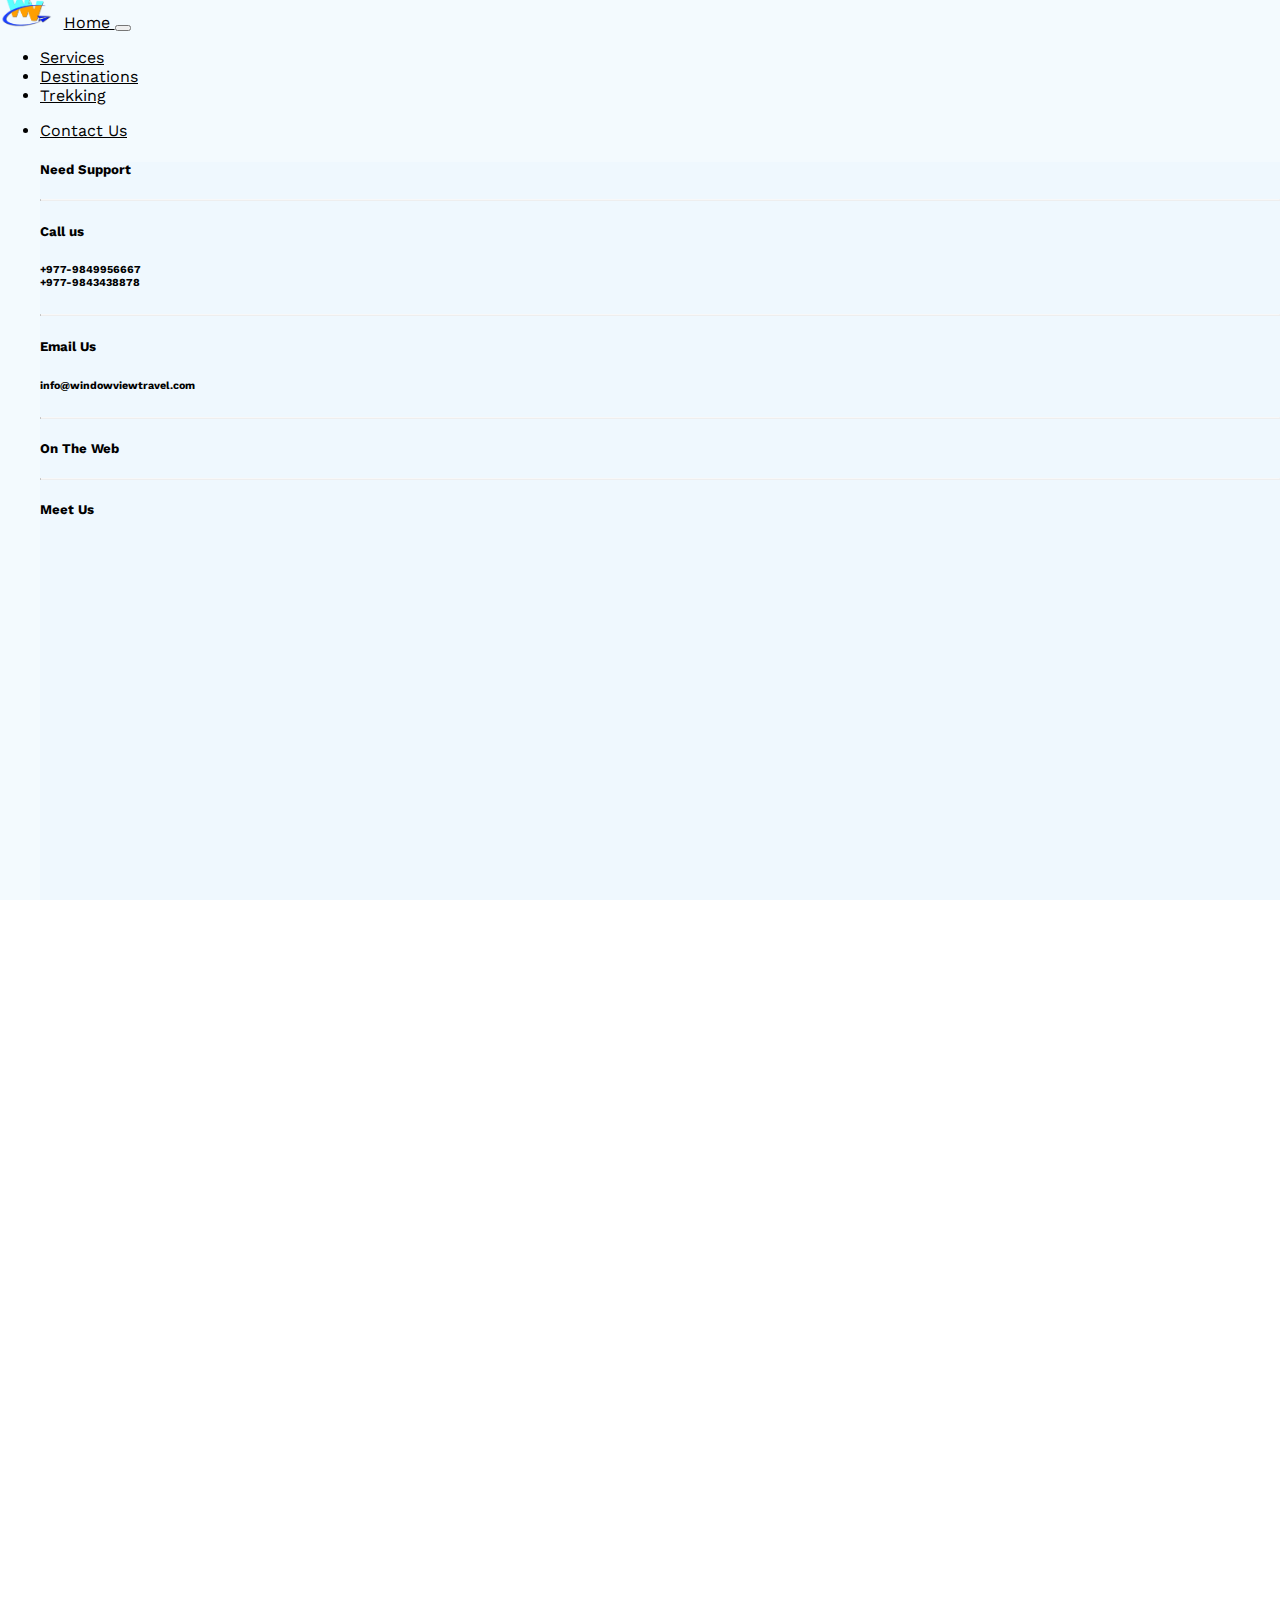
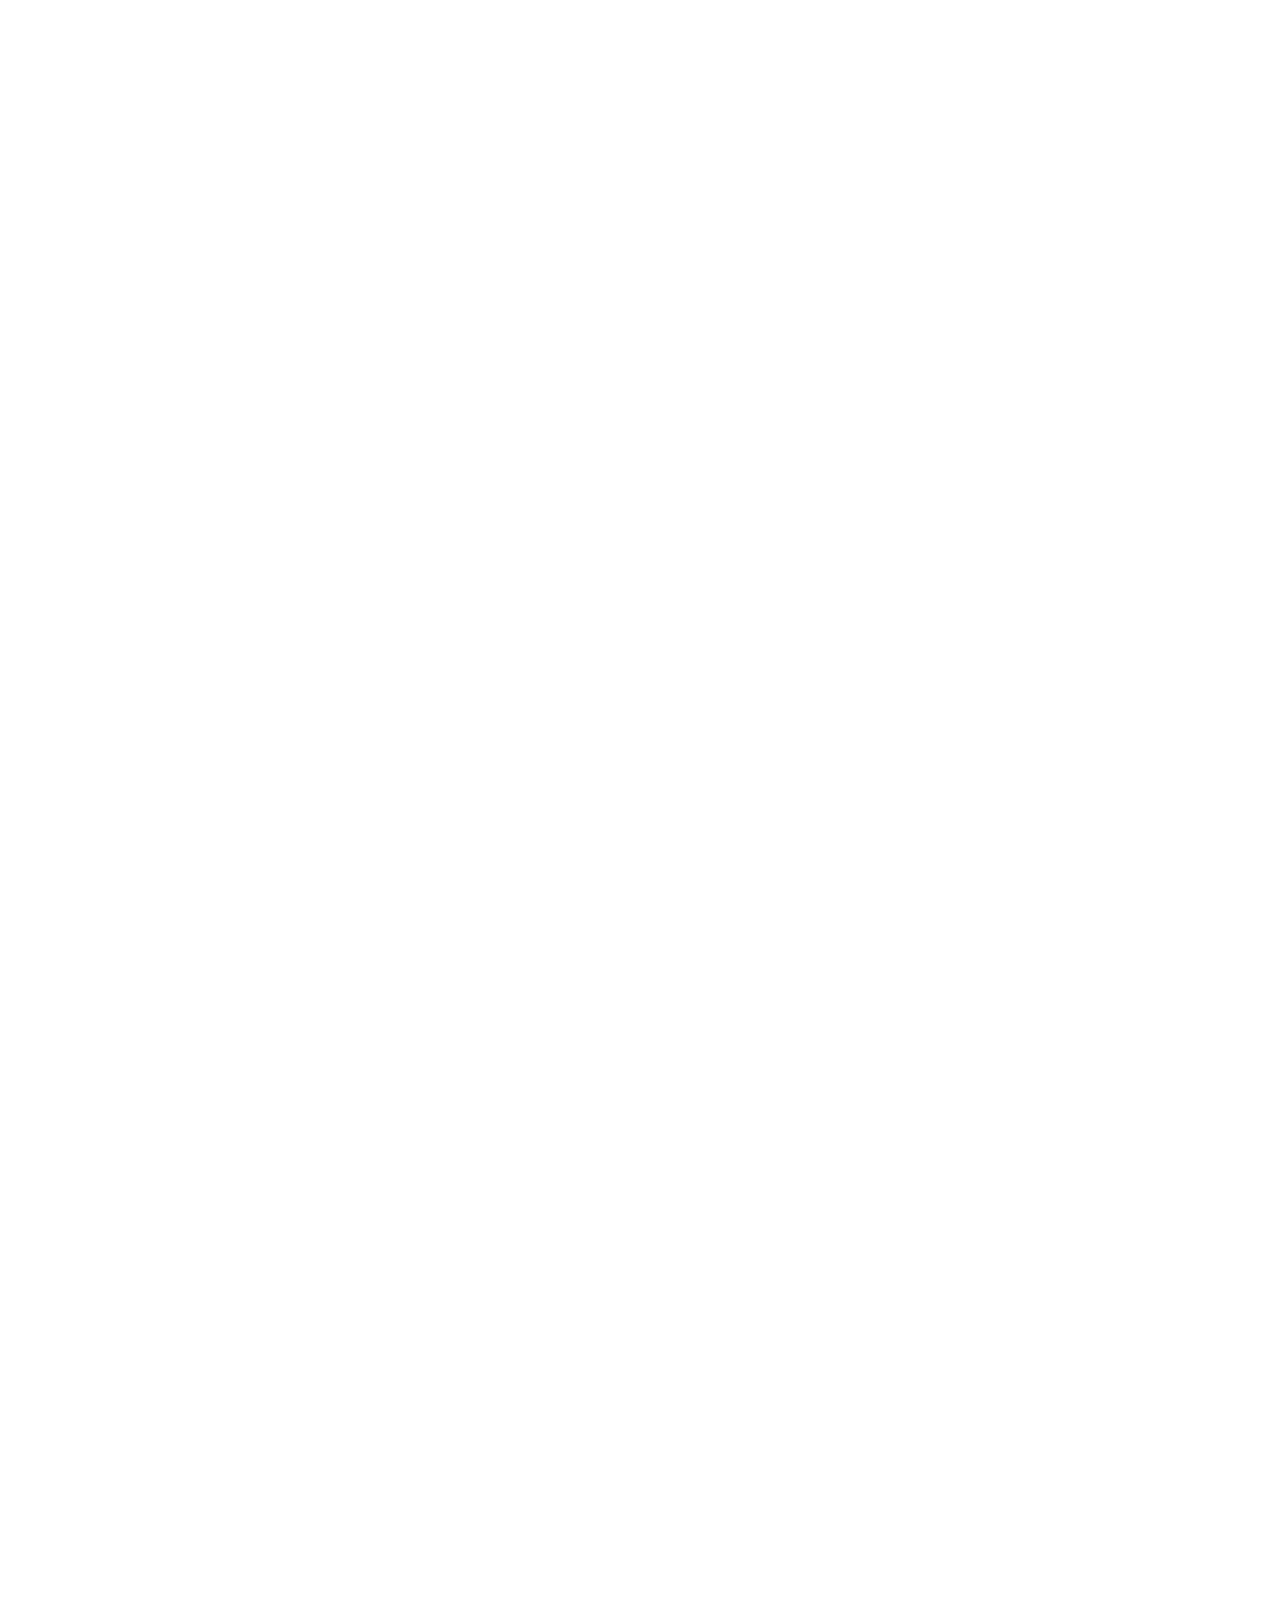
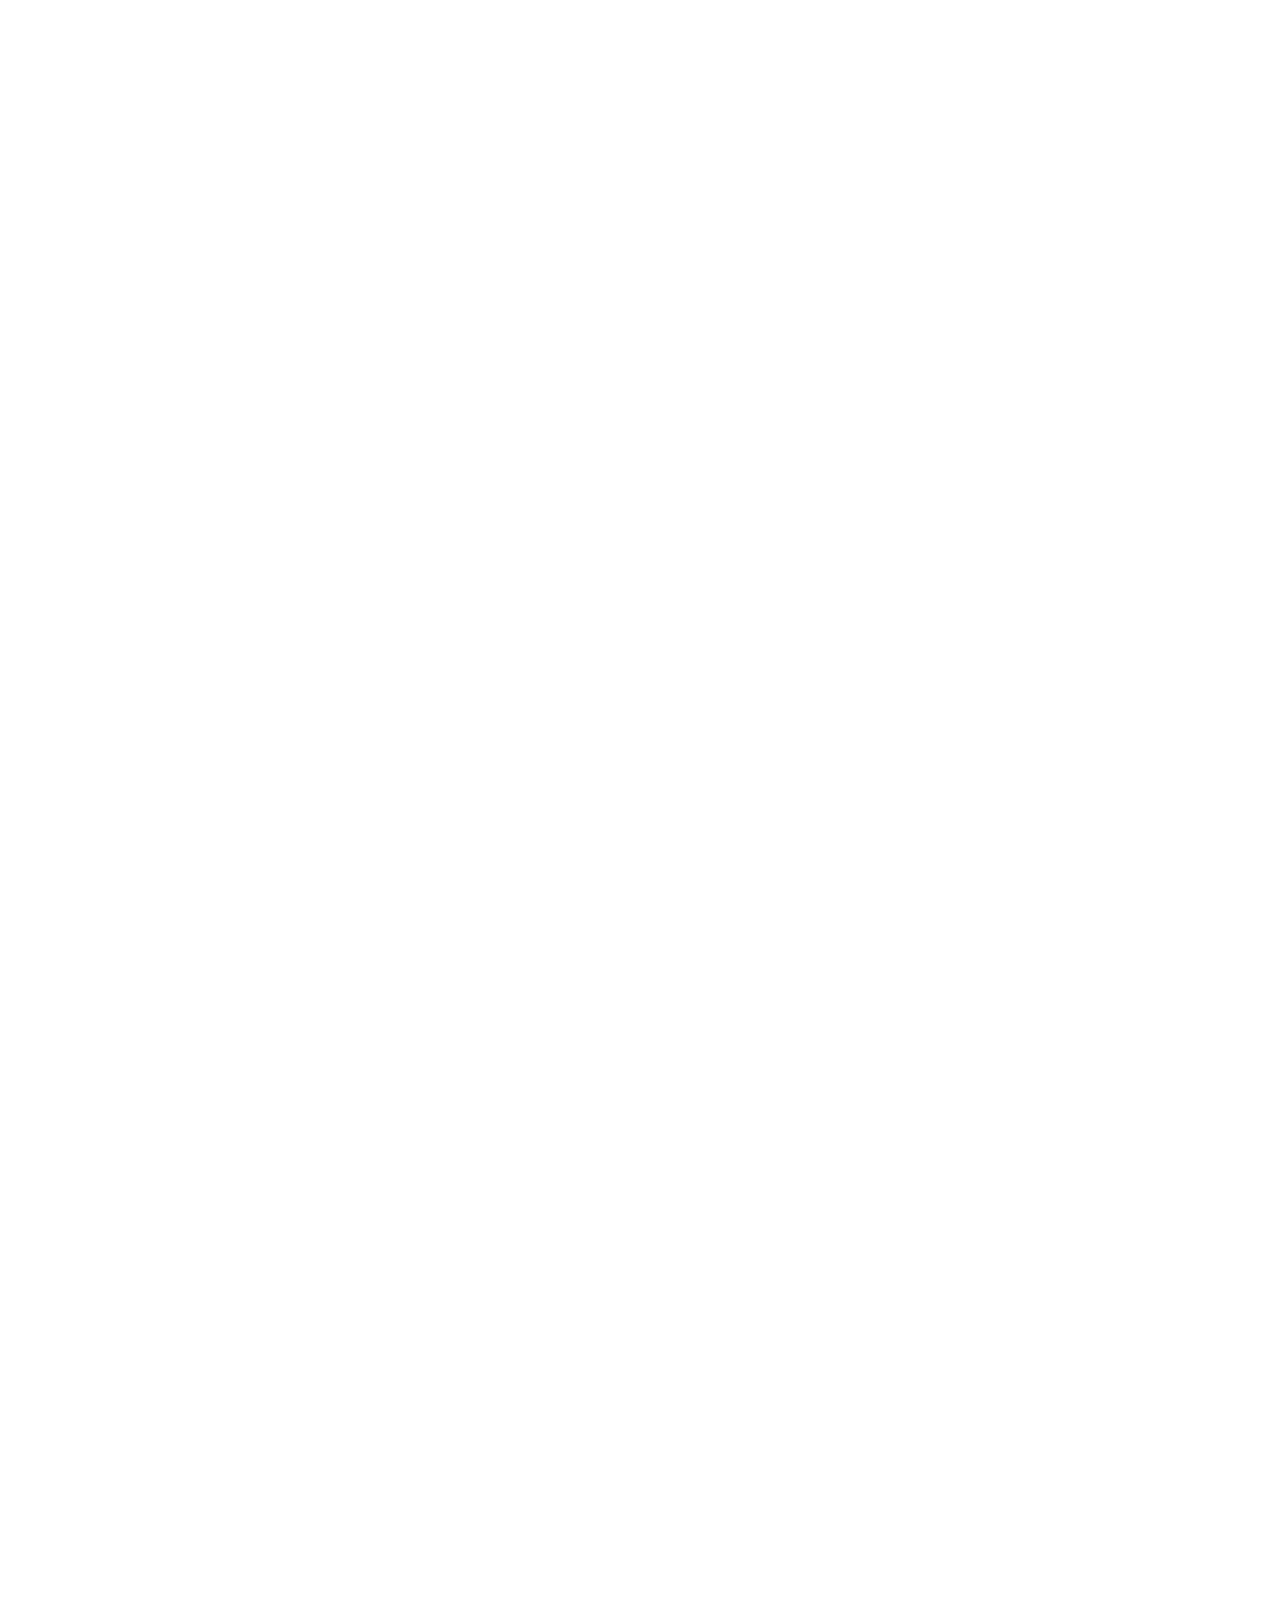
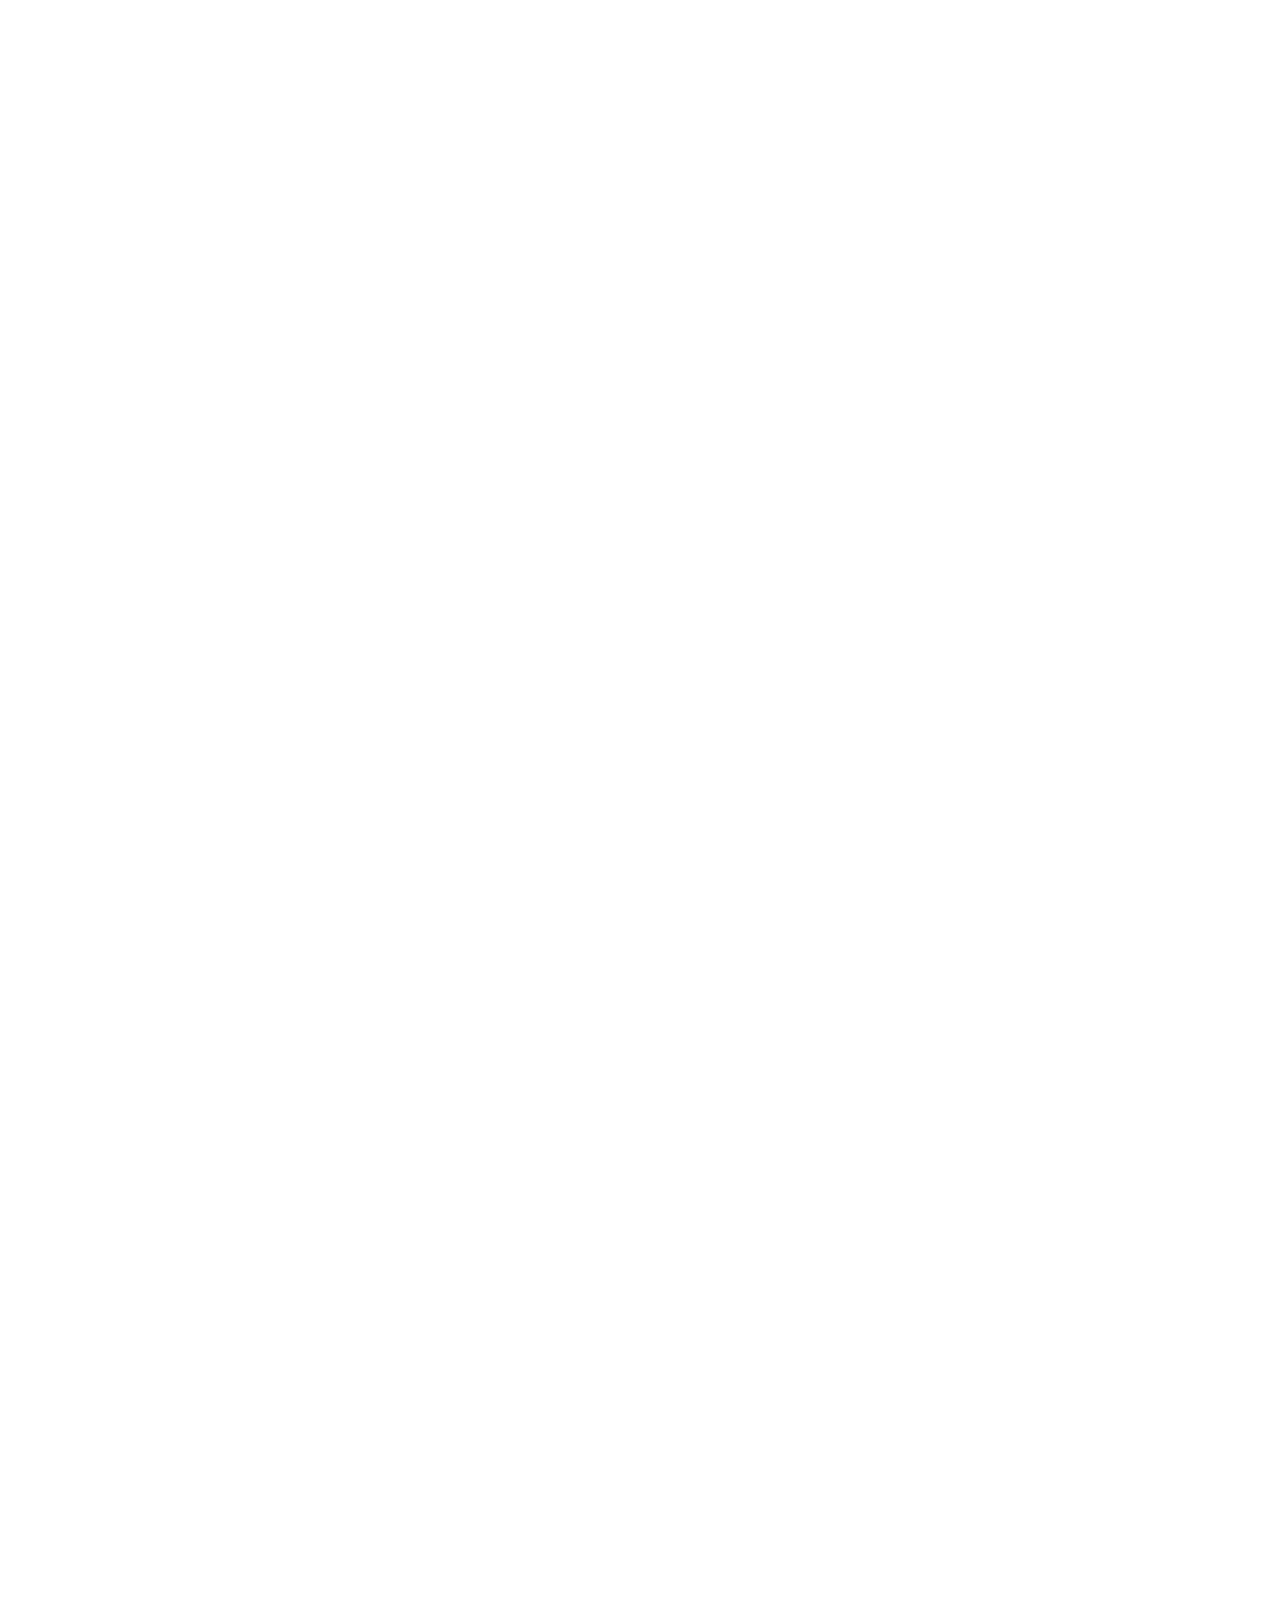
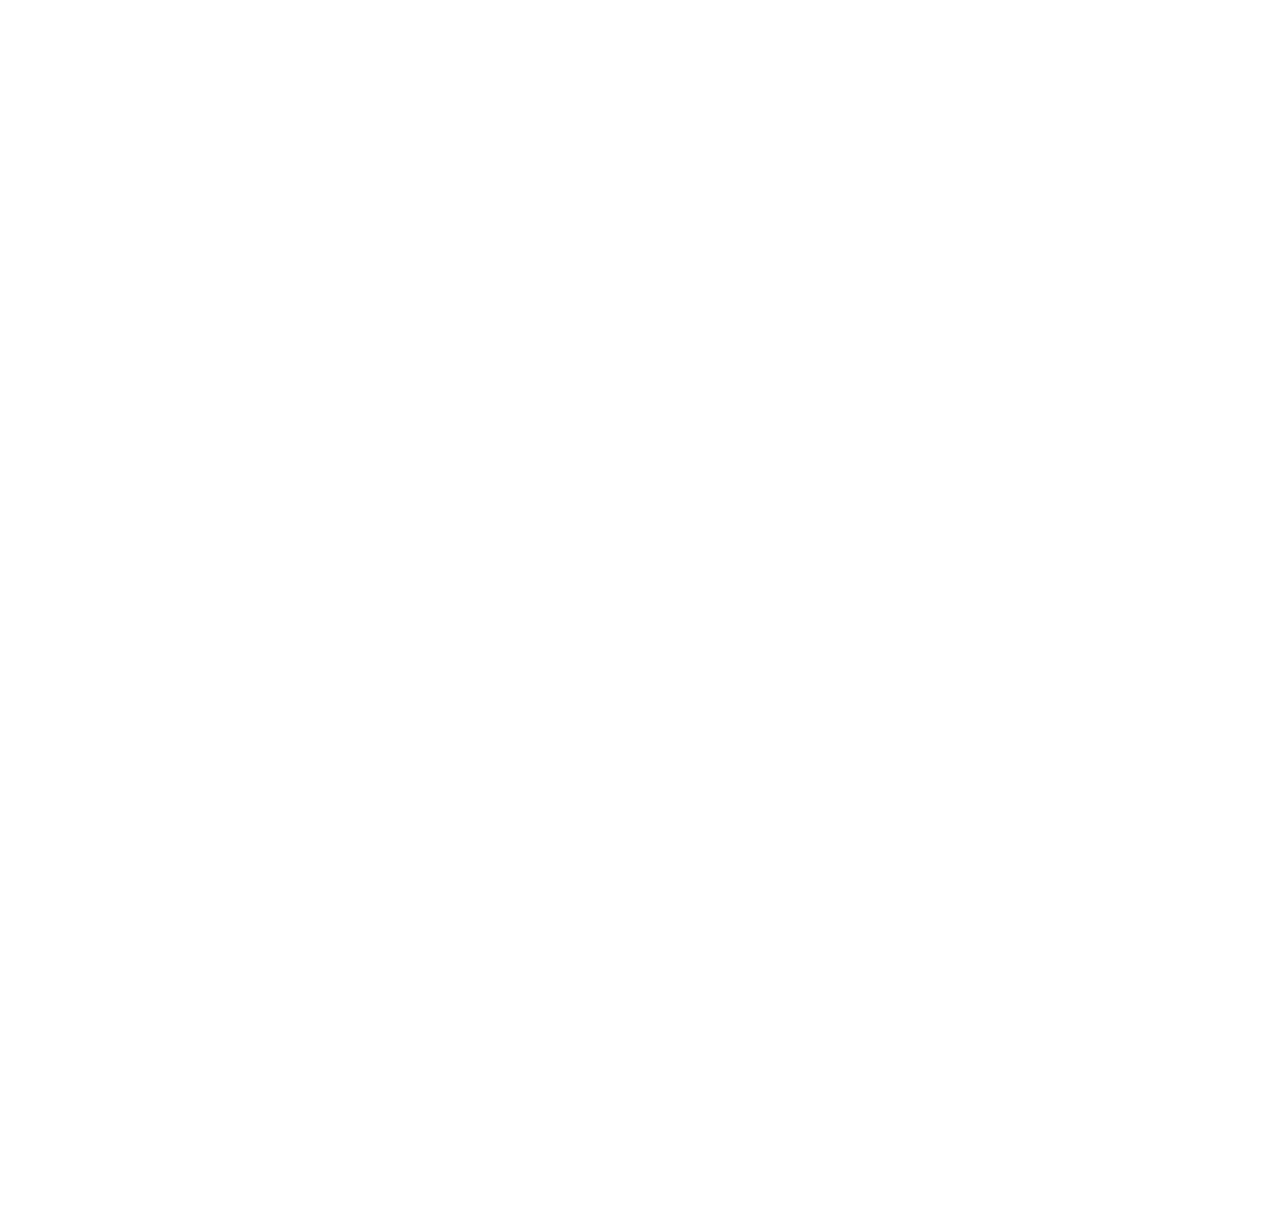
<file: index.html>
<!DOCTYPE html>
<html lang="en">

<head>
  <meta charset="UTF-8">
  <meta content="width=device-width, initial-scale=1.0" name="viewport">
  <meta content="ie=edge" http-equiv="X-UA-Compatible">
  <title>Home</title>
  <link href="https://fonts.googleapis.com/css?family=Cute+Font" rel="stylesheet">
  <link crossorigin="anonymous" href="https://use.fontawesome.com/releases/v5.2.0/css/all.css" integrity="sha384-hWVjflwFxL6sNzntih27bfxkr27PmbbK/iSvJ+a4+0owXq79v+lsFkW54bOGbiDQ"
    rel="stylesheet">
  <link crossorigin="anonymous" href="https://stackpath.bootstrapcdn.com/bootstrap/4.1.0/css/bootstrap.min.css"
    integrity="sha384-9gVQ4dYFwwWSjIDZnLEWnxCjeSWFphJiwGPXr1jddIhOegiu1FwO5qRGvFXOdJZ4" rel="stylesheet">
  <link href="https://fonts.googleapis.com/css?family=Work+Sans:500" rel="stylesheet">
  <link href="index.css" rel="stylesheet" type="text/css">
</head>

<body>
  <nav class="navbar navbar-expand-lg  navbar-light ">
    <div class="container">
      <a class="navbar-brand" href="index.html">
        <img id="brand-image" src="logo.jpg">Home
   
      </a>
      <button class="navbar-toggler" type="button" data-toggle="collapse" data-target="#navbarSupportedContent"
        aria-controls="navbarSupportedContent" aria-expanded="false" aria-label="Toggle navigation">
        <span class="navbar-toggler-icon"></span>
      </button>
      <div class="collapse navbar-collapse" id="navbarSupportedContent">
        <ul class="navbar-nav mr-auto">

          <li class="nav-item">
            <a class="nav-link" href="service.html">Services </a>
          </li>
          <li class="nav-item">
            <a class="nav-link" href="destination.html">Destinations</a>
          </li>
          <li class="nav-item">
            <a class="nav-link" href="trekking.html">Trekking</a>
          </li>
        </ul>
        <ul class="navbar-nav ml-auto">

          <li class="nav-item">
            <a href="#" data-toggle="modal" data-target=".bd-example-modal-lg">Contact Us</a>

            <div class="modal fade bd-example-modal-lg" tabindex="-1" role="dialog" aria-labelledby="myLargeModalLabel"
              aria-hidden="true">
              <div class="modal-dialog modal-lg" id="box">
                <div class="modal-content">
                  <div class="card card-body">
                    <div class="form-row">
                      <div class="col">
                        <h5>Need Support
                          <i class="fas fa-question"></i>
                        </h5>
                        <hr>
                        <div id="contacts">
                          <h5>
                            <i class="fas fa-phone-volume"></i> Call us </h5>
                          <h6>+977-9849956667
                            <br>+977-9843438878</h6>
                          <hr>
                          <h5>
                            <i class="far fa-envelope"></i> Email Us </h5>
                          <h6>info@windowviewtravel.com</h6>
                          <hr>
                          <h5> On The Web</h5>
                          <a href="https://www.facebook.com/windowviewtravel/">
                            <i class="fab fa-facebook-square fa-2x"></i>
                          </a>
                          <a href="https://www.instagram.com/window_view2/">
                            <i class="fab fa-instagram fa-2x"></i>
                          </a>
                          <hr>

                          <h5>Meet Us</h5>
                          <div class="map-responsive">
                            <iframe src="https://www.google.com/maps/embed?pb=!1m18!1m12!1m3!1d12900.535599061375!2d85.34252949988938!3d27.699036491157347!2m3!1f0!2f0!3f0!3m2!1i1024!2i768!4f13.1!3m3!1m2!1s0x39eb19869793bff7%3A0xf2f77266b222365a!2sSinamangal%2C+Kathmandu+44600%2C+Nepal!5e0!3m2!1sen!2sfi!4v1524298898502"
                              width="400" height="200" frameborder="0" style="border:0" allowfullscreen></iframe>
                          </div>
                        </div>
                      </div>
                      <div class="col">
                        <div id="form">

                          <h5>
                            <i class="far fa-envelope-open"></i> Drop Us A Message</h5>
                          <hr>
                          <p>Required fields are followed by *</p>
                          <form class="form-group" id="contact-form" method="POST" action="index-form.php">
                            <label for="Name">First Name*</label>
                            <input id="Name" type="text" name="Firstname" placeholder="First Name" required="">
                            <br>
                            <label for="Lastname">Last Name*</label>
                            <input id="Lastname" type="text" name="Lastname" placeholder="Last Name" required="">
                            <br>
                            <label for="Email">Email*</label>
                            <input id="Email" type="Email" name="Email" placeholder="Email" required>
                            <br>
                            <label for="Contact">Contact Number</label>
                            <input id="Contact" type="text" name="Contact" placeholder="Contact Number">
                            <br>
                            <label for="Subject">Subject*</label>
                            <input id="Subject" name="Subject" type="text" placeholder="Subject" required="">
                            <br>
                            <label for="Paragraph">Message*</label>
                            <br>
                            <textarea id="Pargraph" name="message" rows="5" cols="15" required=""></textarea>
                            <br>


                            <div class="modal-footer">
                              <button class="btn btn-primary" type="submit" name="submit">Submit</button>
                              <button class="btn btn-secondary" data-dismiss="modal">Close</button>

                            </div>

                          </form>
                        </div>
                      </div>
                    </div>
                    </form>
                  </div>
                </div>
              </div>
          </li>
        </ul>
      </div>
    </div>

  </nav>
  <div class="name">
    <h1>Window View Travel & Tours Pvt. Ltd.</h1>
    <h3>Trusting Us Will Make Your Life Easier</h3>
    <hr class="about">
    <button aria-controls="collapseExample" aria-expanded="false" class="btn btn-default btn-lg" data-target="#collapseExample"
      data-toggle="collapse" type="button">Offers</button>
    <div class="collapse show" id="collapseExample">
      <div class="row">
        <div class="col-lg-6 col-sm-6">
          <div class="card thumbnail">
            <img class="card-img-top offer" src="burma.jpg">
            <div class="card-body">
              <h5 class="card-title">Myanmar<br>
                6 Night 7 Days</h5><button class="btn btn-info" data-target=".bd-example-modal-lg1" data-toggle="modal">See
                Package Details</button>
            </div>
          </div>
        </div>
        <!-- <div class="col-lg-4 col-sm-6">
          <div class="card thumbnail">
            <img class="card-img-top offer" src="thailand.jpeg">
            <div class="card-body">
              <h5 class="card-title">Thailand
                <br>4 Night 5 Days
              </h5>
                <button  class="btn btn-info" data-toggle="modal" data-target=".bd-example-modal-lg2"></buttondata-toggle>See Package Details</button>
            </div>
          </div>
        </div> -->
        <div class="col-lg-6 col-sm-6">
          <div class="card thumbnail">
            <img class="card-img-top offer" src="bali.jpeg">
            <div class="card-body">
              <h5 class="card-title">Bali<br>
                4 Night 5 Days</h5><button class="btn btn-info" data-target=".bd-example-modal-lg3" data-toggle="modal">See
                Package Details</button>
                
              <!-- <button type="button" class="btn btn-info" id="myBtn">Book Now</button> -->
            </div>
          </div>
        </div>
        <img id="myBtn" data-target="#exampleModalCenter" data-toggle="modal"  src="booknow.png">
    
      </div>
</div>
</div>
      
      <div aria-hidden="true" aria-labelledby="exampleModalCenterTitle" class="modal fade" id="exampleModalCenter" role="dialog"
        tabindex="-1">
        <div class="modal-dialog modal-dialog-centered" role="document">
          <div class="modal-content">
            <div class="modal-body card">
              <form action="booknow-index.php" class="form-group" id="contact-form" method="post" name="contact-form">
                <label class="form-text" for="Name" id="name">Full Name*</label> <input class="booknow" id="Name" name="Name" placeholder="First Name"
                  required="" type="text"><br>
                <label class="form-text" for="Email" id="email-form">Email Address*</label> <input class="booknow" id="Email" name="Email" placeholder="Email"
                  required="" type="email"><br>
                <label class="form-text" for="Contact">Contact Number</label> <input class="booknow" id="Contact" name="Contact"
                  placeholder="Contact Number" type="number"><br>
                <label class="form-text" for="Subject">Destination*</label> <select class="booknow" name="Subject">
                  <option>
                    Myanmar
                  </option>
                  <option>
                    Bali
                  </option>
                  <option>
                    Others
                  </option>
                </select><br>
                <label class="form-text" for="Departure" id="ddate">Departure Date</label> <input class="Dateform" id="Departure" name="Ddate"
                  placeholder="DD/MM/YYYY" type="date"><br>
                <label class="form-text" for="Return" id="Rdate">Return Date</label> <input class="Dateform" id="Return" name="Rdate" placeholder="DD/MM/YYYY"
                  type="date"><br>
                <label class="form-text" for="Traveller" id="Traveller">No. Of Traveller</label> <input class="booknow" id="Return" name="Traveller"
                  placeholder="Number of traveller" type="number"><br>
                <label class="form-text" for="Paragraph">Message*</label><br>
                <textarea cols="15" id="textarea" name="message" required="" rows="5"></textarea><br>
                <div class="modal-footer">
                  <button class="btn btn-primary" name="submit" type="submit">Submit</button> <button class="btn btn-secondary"
                    data-dismiss="modal">Close</button>
                </div>
              </form>
            </div>
          </div>
        </div>
      </div>
    </div>

  </div>

  <div class="jumbotron">
    <h2><a class="badge btn-info" href="destination.html">Popular Destinations</a></h2>
    <div id="carouselExampleIndicators" class="carousel slide" data-ride="carousel">
      <ol class="carousel-indicators  carousel-indicators-numbers">
        <li data-target="#carouselExampleIndicators" data-slide-to="0" class="active"></li>
        <li data-target="#carouselExampleIndicators" data-slide-to="1"></li>
      </ol>
      <div class="carousel-inner" role="listbox">
        <div class="carousel-item active">
          <div class="row">
            <div class="col-lg-3 col-sm-6">
              <div class="card thumbnail">
                <img class="card-img-top destination" src="kathmandu.jpg">
                <div class="card-body">

                  <h5 class="card-title">Kathmandu</h5>
                </div>
              </div>
            </div>
            <div class="col-lg-3 col-sm-6">
              <div class="card thumbnail">
                <img class="card-img-top destination" src="pokhara.jpg">
                <div class="card-body">
                  <h5 class="card-title">Pokhara</h5>

                </div>
              </div>
            </div>
            <div class="col-lg-3 col-sm-6">
              <div class="card thumbnail">
                <img class="card-img-top destination" src="chitwan.jpg">
                <div class="card-body">
                  <h5 class="card-title">Chitwan</h5>
                </div>
              </div>
            </div>
            <div class="col-lg-3 col-sm-6">
              <div class="card thumbnail">
                <img class="card-img-top destination" src="lumbini.jpg">
                <div class="card-body">
                  <h5 class="card-title">Lumbini</h5>
                </div>
              </div>
            </div>

          </div>
        </div>

        <div class="carousel-item ">
          <div class="row">
            <div class="col-lg-3 col-sm-6">
              <div class="card thumbnail">
                <img class="card-img-top destination" src="mustang.jpeg">
                <div class="card-body">
                  <h5 class="card-title">Mustang</h5>
                </div>
              </div>
            </div>

            <div class="col-lg-3 col-sm-6">
              <div class="card thumbnail">
                <img class="card-img-top destination" src="jomsom.jpg">
                <div class="card-body">
                  <h5 class="card-title">Jomsom</h5>
                </div>
              </div>
            </div>

            <div class="col-lg-3 col-sm-6">
              <div class="card thumbnail">
                <img class="card-img-top destination" src="rara.jpg">
                <div class="card-body">
                  <h5 class="card-title">Rara</h5>
                </div>
              </div>
            </div>

            <div class="col-lg-3 col-sm-6">
              <div class="card thumbnail">
                <img class="card-img-top destination" src="abc.jpg">
                <div class="card-body">
                  <h5 class="card-title">Annapurna Base Camp</h5>
                </div>
              </div>
            </div>
          </div>
        </div>
      </div>
    </div>
  </div>
  <div class="jumbotron" id="aboutnepal">
    <h1>About Nepal</h1>
    <h3>Heaven Is A Myth, Nepal Is Real.</h3>
    <hr class="about">
  </div>
  <div class="text">
    <h4><span class="badge badge-info">About NEPAL</span></h4>
    <div class="jumbotron">
      <p>Famous for the highest peak and covered with world tallest mountains, Nepal is a glorious country with
        natural splendours. It is a landlocked country, covering an area of 147,181 sq kms. Bordered by India to
        the South, East and West and
        China to the North, it is precisely located in South Asia.</p>
      <p>The wonderful mountain country has much to charm the sightseers. Kathmandu, the capital city has
        numerous Buddhist Temples, covered in spiritualist atmosphere. The Hindu temples represents the
        traditional style of the people. Likewise,
        Pashupatinath Temple is a world-famous pride. extravagant stately royal residences and sanctuaries that
        are worked in customary pagoda style work as open regulatory focuses, in this manner, enabling visitors
        to investigate their grace.</p>
    </div>
  </div><!-- Myanmar modal Package -->
  <div aria-hidden="true" aria-labelledby="myLargeModalLabel" class="modal fade bd-example-modal-lg1" role="dialog"
    tabindex="-1">
    <div class="modal-dialog modal-lg card">
      <div class="modal-content container int-details">
        <h2>Tour Program</h2>
        <ul>
          <li>Day (1) Yangon arrival and Yangon sightseeing (by car) - overnight in Yangon</li>
          <li>Day (2) Yangon - Bagan (by flight) - Bagan full day sightseeing (by car) overnight in Bagan</li>
          <li>Day (3) Bagan - Mandalay (by flight) - Amarapura sightseeing (by car) overnight in Mandalay</li>
          <li>Day (4) Mingun(by boat) - Saggaing - Ava sightseeing (by car) - overnight in Mandalay</li>
          <li>Day (5) Mandalay - Heho (by flight) - Inle lake sightseeing (by boat) overnight in Nyaung Shwe</li>
          <li>Day (6) Indein sightseeing (by boat) - Heho - Yangon (by flight) - overnight in Yangon</li>
          <li>Day (7) Yangon departure</li>
        </ul>
        <table>
          <tr>
            <td>No.of Pax</td>
            <td>2 Pax</td>
            <td>3-4 Pax</td>
            <td>5-7 Pax</td>
            <td>8-10 Pax</td>
          </tr>
          <tr>
            <td>Tour Price (Per. Person)</td>
            <td>1300 USD</td>
            <td>1135 USD</td>
            <td>975 USD</td>
            <td>915 USD</td>
          </tr>
          <tr>
            <td>Single Supplement</td>
            <td>(+ )101 USD</td>
            <td>(+ )101 USD</td>
            <td>(+ )101 USD</td>
            <td>(+ )101 USD</td>
          </tr>
        </table>
        <h2>Tour Price Includes</h2>
        <ul>
          <li>06 Nights accommodation based on double or twin room</li>
          <li>Domestic flight ( Yangon - Nyaung-U - Mandalay - Heho - Yangon)</li>
          <li>Daily breakfast at hotel</li>
          <li>English Speaking Throughout Guide as mentioned program</li>
          <li>Private car sightseeing with air-condition as mentioned program</li>
          <li>Ava horse-cart</li>
          <li>Boat sightseeing in Mingun and Inle Lake</li>
          <li>Admission fees for above tour sites</li>
          <li>Government & Road Tax</li>
          <li>Purified water 0.5ml (1) bottle & (1) wet towels</li>
          <li>Traditional present on arrival</li>
        </ul>
        <h2>Tour Price Excludes:</h2>
        <ul>
          <li>International flight fare with insurance surcharge & fuel surcharge</li>
          <li>Baggage charges in domestic airport</li>
          <li>Visa</li>
          <li>Lunch and Dinner mentioned in program</li>
          <li>Drinks at meals, personal expenses such as beverage, telephone call, laundry service , minibar ,
            etc...</li>
          <li>Excess baggage charges, Tipping for guides, driver and porter</li>
          <li>Other service not mentioned in service includes</li>
        </ul>
       
        <div class="modal-footer">
          <div class="modal-footer">
            <button class="btn btn-secondary" data-dismiss="modal" type="button">Close</button>
          </div>
        </div>
      </div>
    </div>
  </div><!-- Bali Package -->
  <div aria-hidden="true" aria-labelledby="myLargeModalLabel" class="modal fade bd-example-modal-lg3" role="dialog"
    tabindex="-1">
    <div class="modal-dialog modal-lg card">
      <div class="modal-content container int-details">
        <h2>Tour Program</h2>
        <ul>
          <li>Day (1) Pick up Dps Apt welcome flower garland &amp; Balinese girl welcome. Lunch India Resto check
            in hotel. Dinner India Resto</li>
          <li>Day (3) Art village tour (celuk, mas, ubud) art market. Waterfall. Lunch India Resto. Kintamani
            Batur Volcano View. Tampaksiring Holy spring temple. Coffee plantation/spices garden. Dinner</li>
          <li>Day (3) Tanjung Benoa for Banana Boat &amp; Jet ski. Lunch India Resto. Uluwatu Temple. Kecak Dance
            with Ramayana story. Dinner India Resto.</li>
          <li>Day (4) Balinese Spa for 2hours. Lunch India Resto. Kuta shopping. Tanah lot temple. Dinner India
            Resto</li>
          <li>Day (5) Transfer hotel to airport.</li>
        </ul>
        <table>
          <tr>
            <td>No.of Pax</td>
            <td>2-4</td>
            <td>5-6 Pax</td>
            <td>7-10 Pax</td>
          </tr>
          <tr>
            <td>Tour Price (Per. Person)</td>
            <td>570 USD</td>
            <td>495 USD</td>
            <td>455 USD</td>
          </tr>
        </table>
        <h2>Tour Price Includes</h2>
        <ul>
          <li>04 Nights accommodation in 4 star Hotel</li>
          <li>Daily breakfast and meal as per program</li>
          <li>English Speaking Throughout Guide as mentioned program</li>
          <li>Private car sightseeing with air-condition as mentioned program</li>
          <li>Government & Road Tax</li>
          <li>Traditional present on arrival</li>
        </ul>
        <h2>Tour Price Excludes:</h2>
        <ul>
          <li>International flight fare with insurance surcharge & fuel surcharge</li>
          <li>Baggage charges in domestic airport</li>
          <li>Visa</li>
          <li>Lunch and Dinner mentioned in program</li>
          <li>Drinks at meals, personal expenses such as beverage, telephone call, laundry service , minibar ,
            etc...</li>
          <li>Excess baggage charges, Tipping for guides, driver and porter</li>
          <li>Other service not mentioned in service includes</li>
        </ul>
     
        <div class="modal-footer">
          <div class="modal-footer">
            <button class="btn btn-secondary" data-dismiss="modal" type="button">Close</button>
          </div>
        </div>
      </div>
    </div>
  </div>
  <p class="copyright">Copyright © Window View Travel & Tours<br>
    All Right Reserved | Made By Suman Aryal</p>
  <script crossorigin="anonymous" integrity="sha384-q8i/X+965DzO0rT7abK41JStQIAqVgRVzpbzo5smXKp4YfRvH+8abtTE1Pi6jizo"
    src="https://code.jquery.com/jquery-3.3.1.slim.min.js"></script>
  <script src="index.js"></script>
  <script crossorigin="anonymous" integrity="sha384-cs/chFZiN24E4KMATLdqdvsezGxaGsi4hLGOzlXwp5UZB1LY//20VyM2taTB4QvJ"
    src="https://cdnjs.cloudflare.com/ajax/libs/popper.js/1.14.0/umd/popper.min.js"></script>
  <script crossorigin="anonymous" integrity="sha384-uefMccjFJAIv6A+rW+L4AHf99KvxDjWSu1z9VI8SKNVmz4sk7buKt/6v9KI65qnm"
    src="https://stackpath.bootstrapcdn.com/bootstrap/4.1.0/js/bootstrap.min.js"></script>
</body>

</html>
</file>
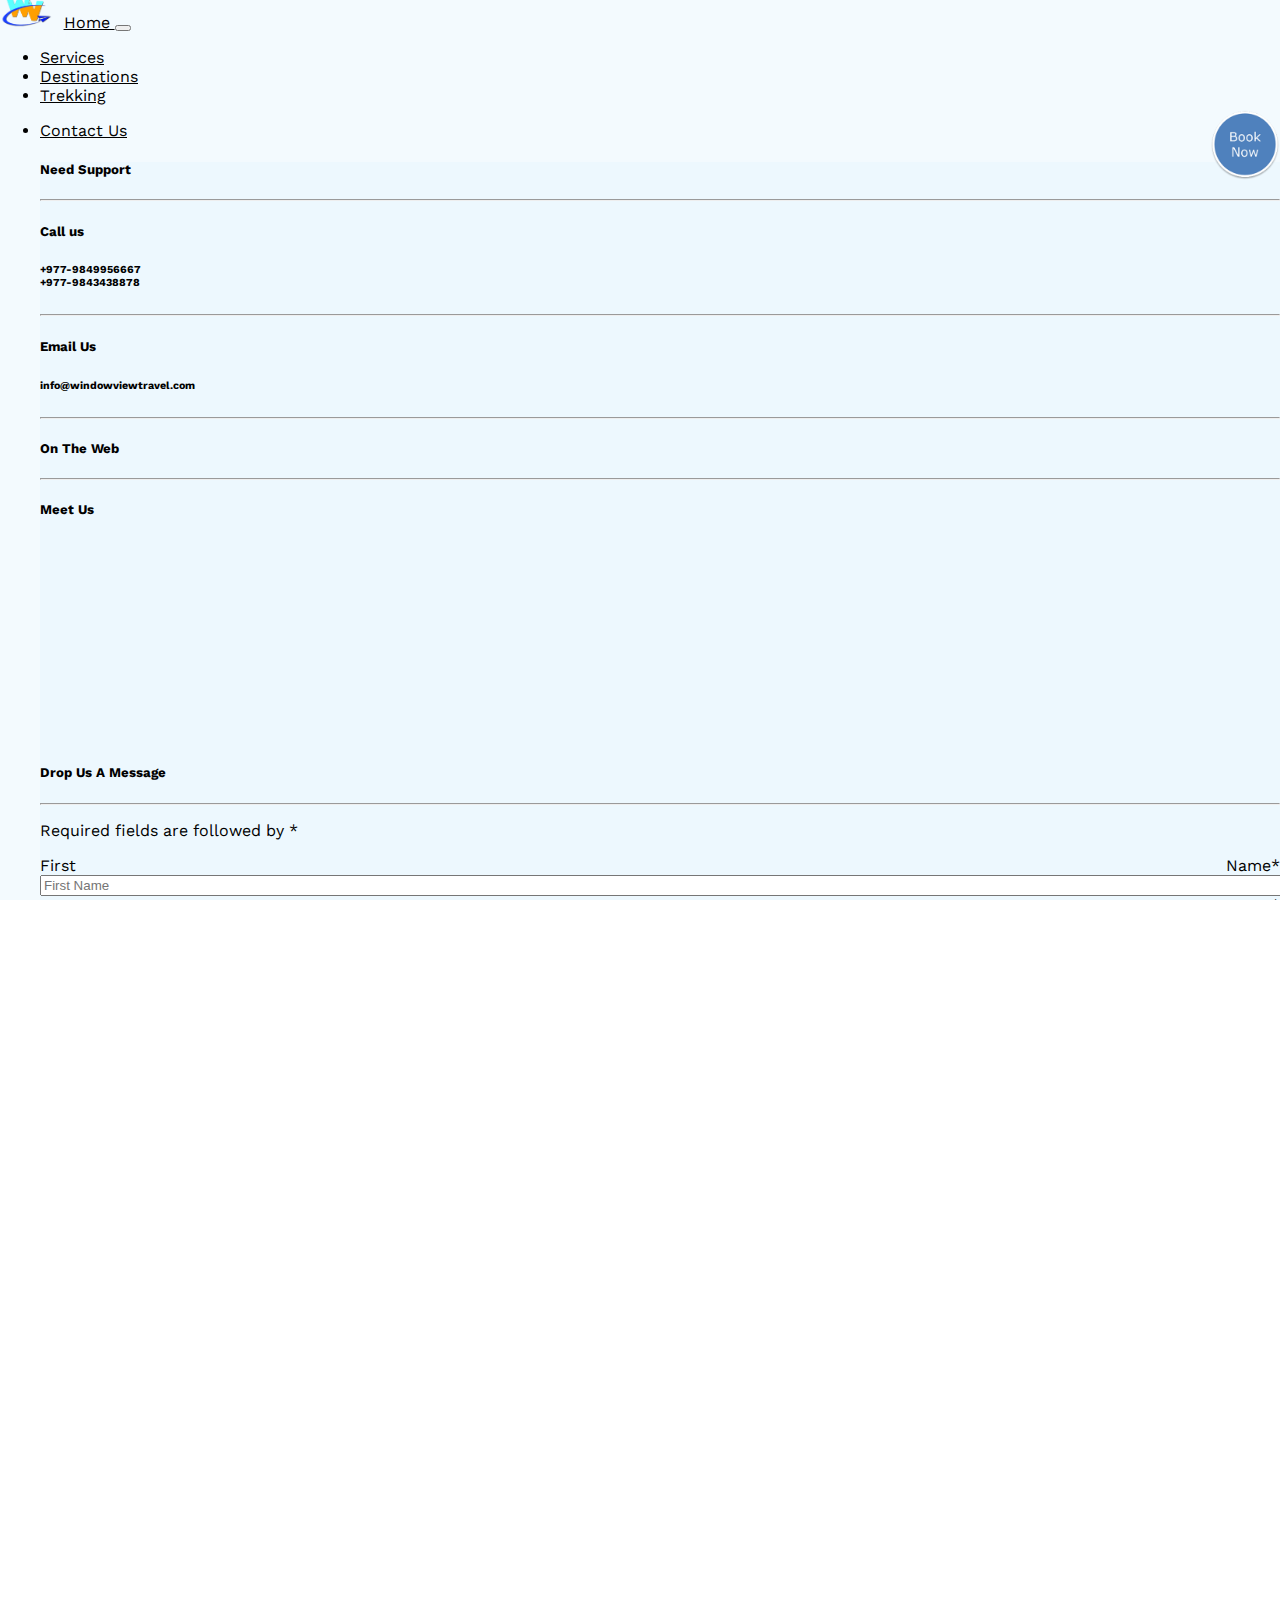
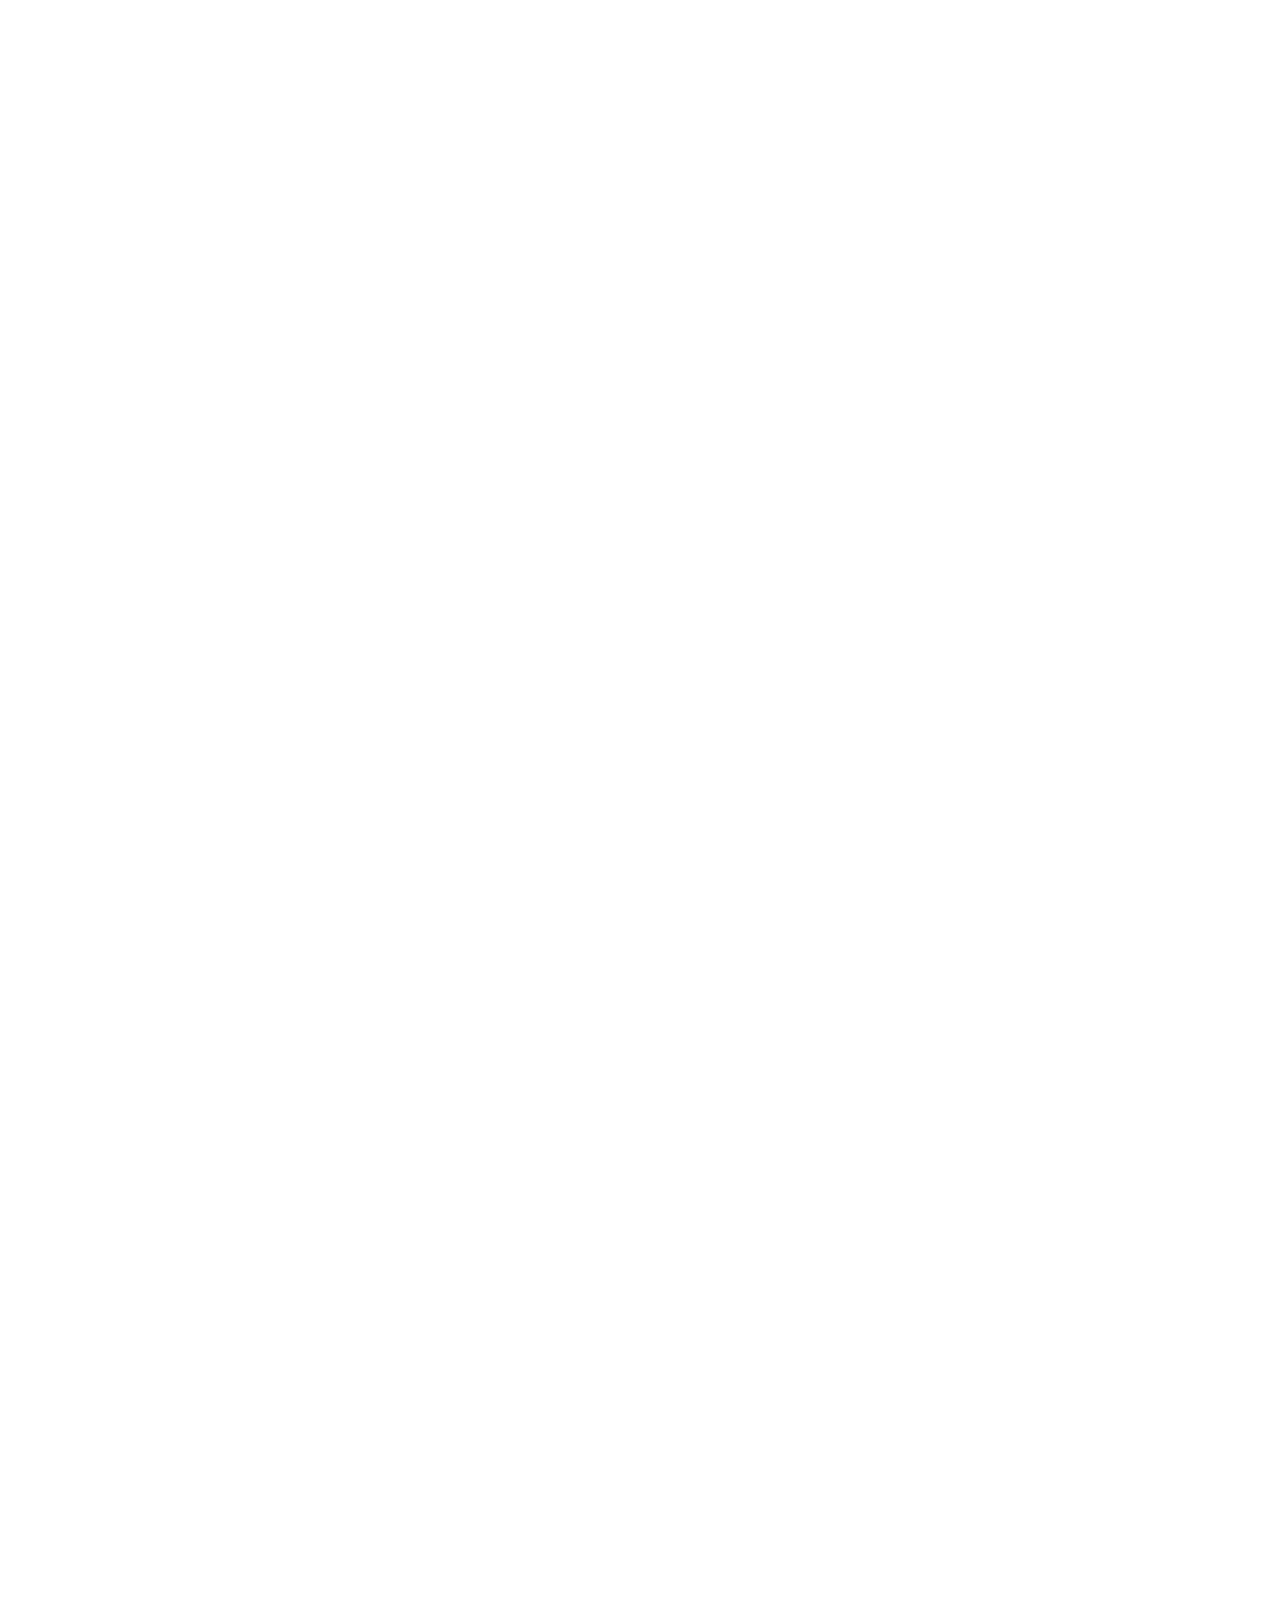
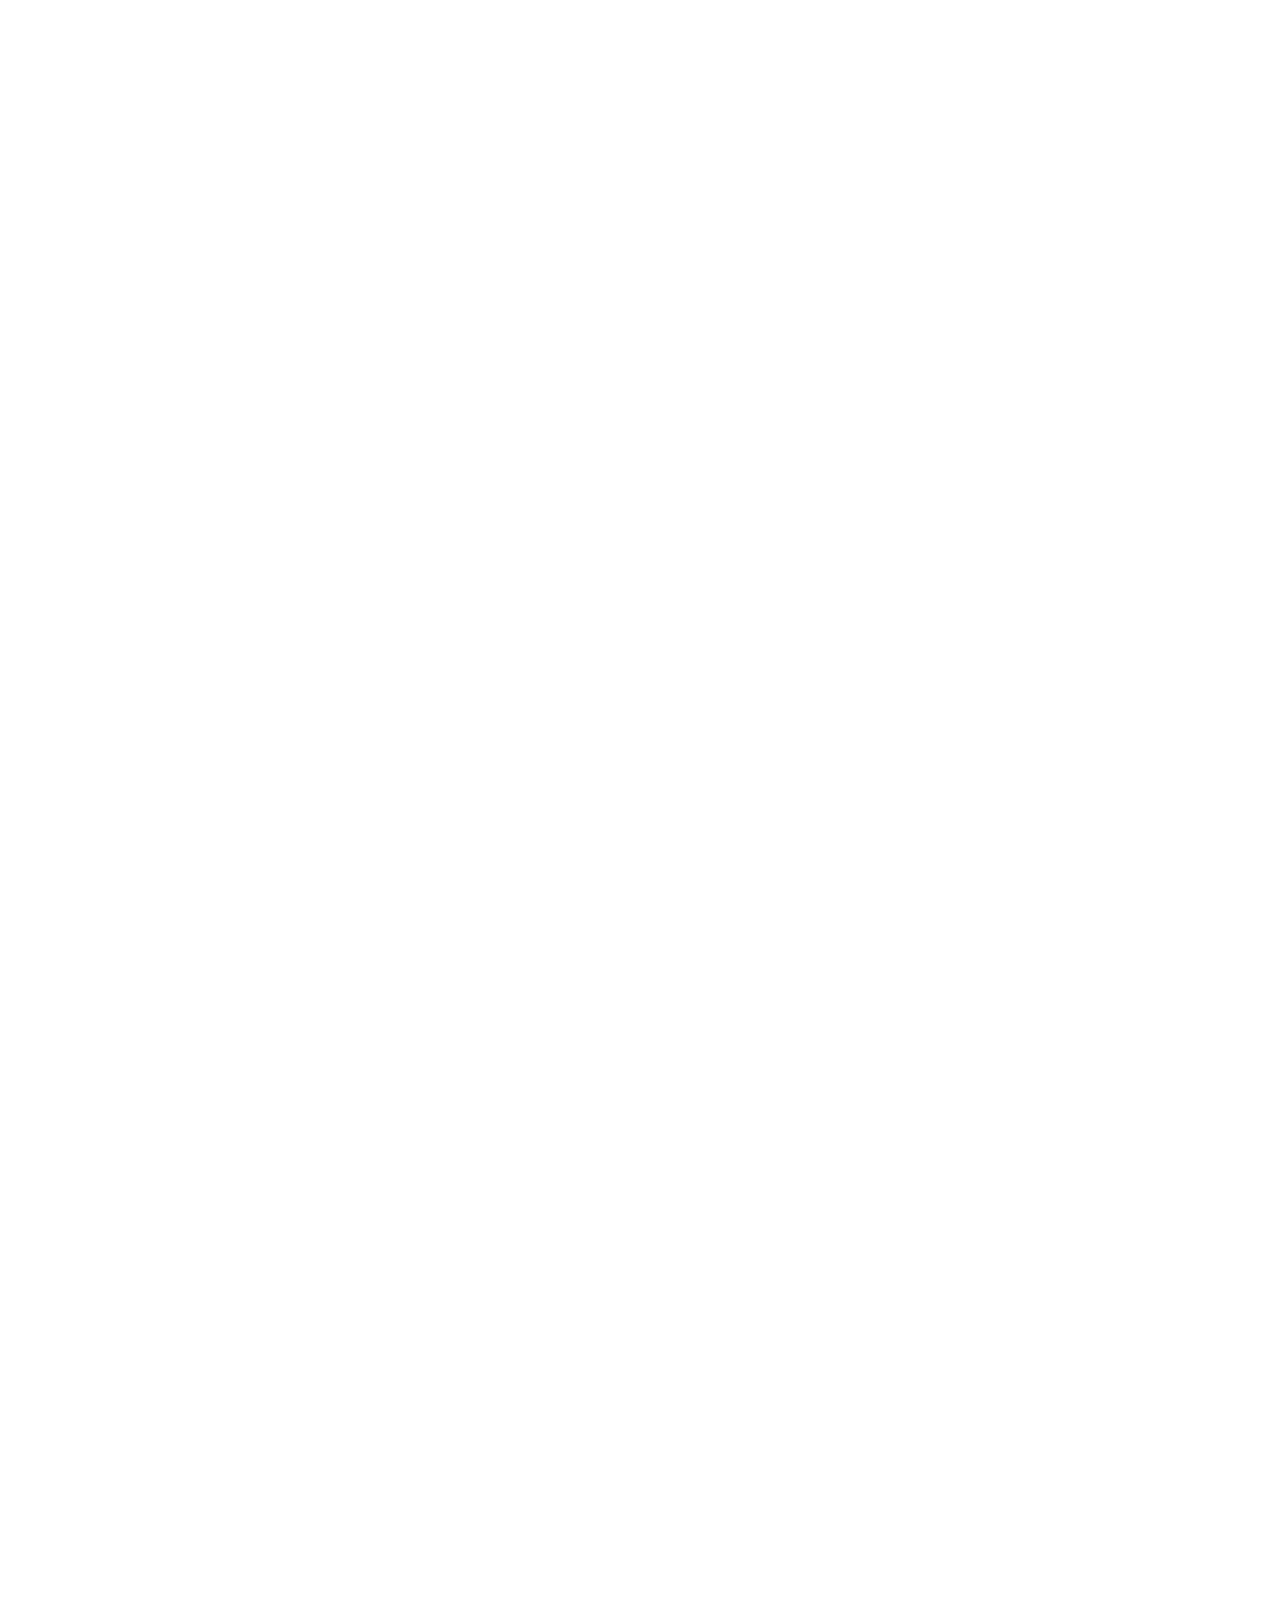
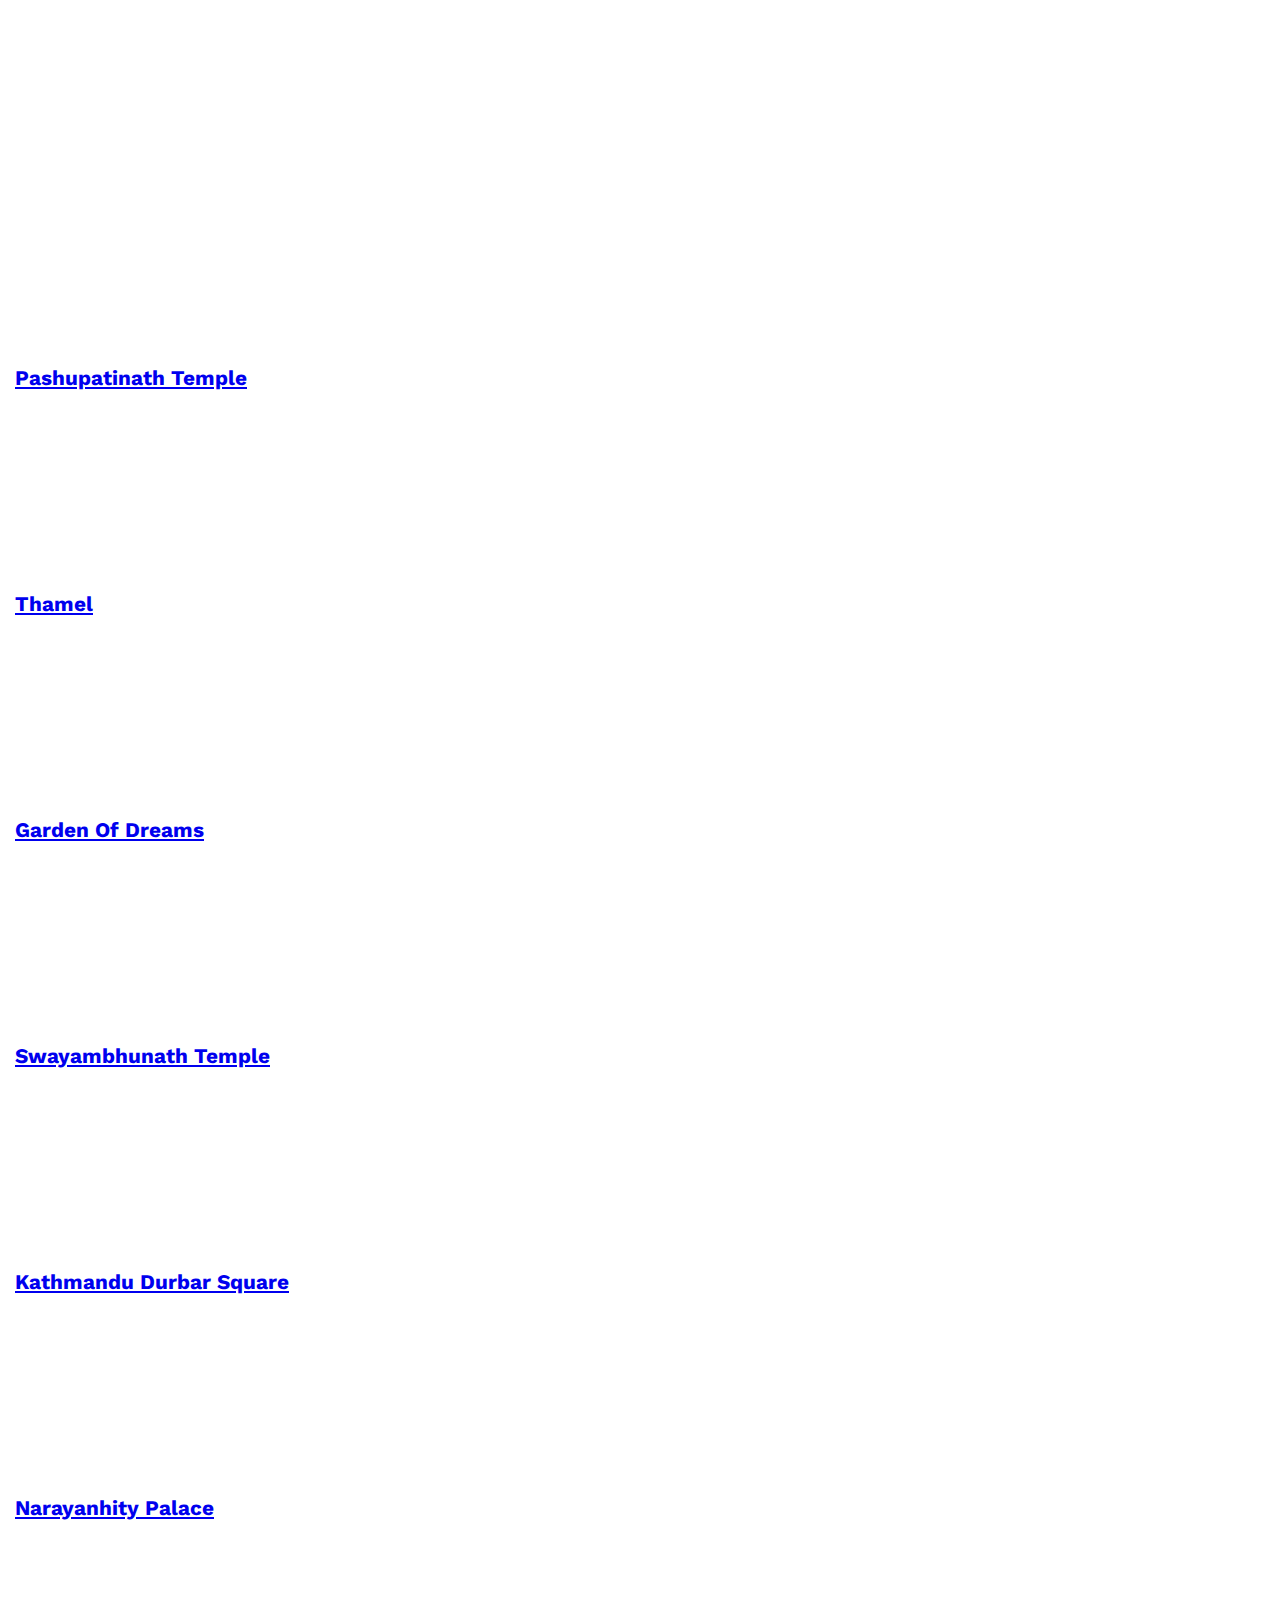
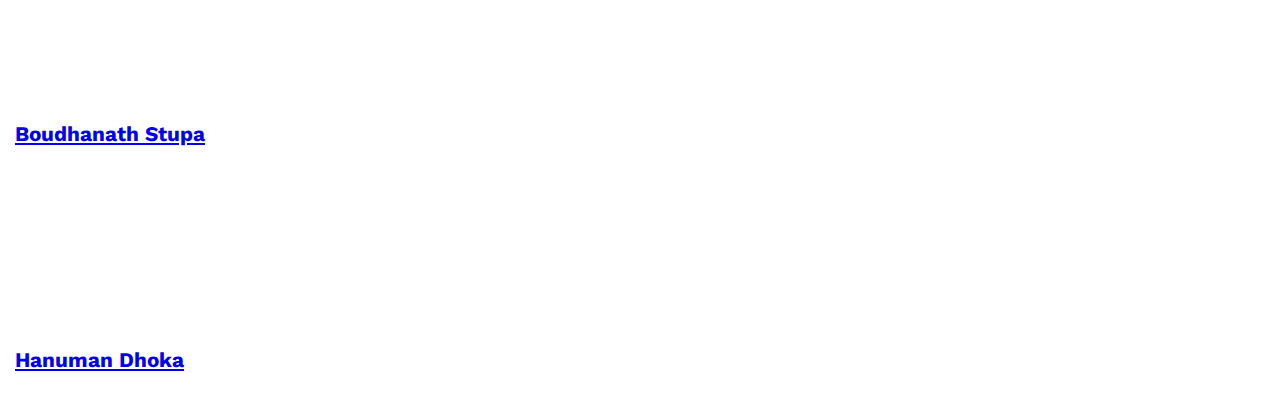
<file: destination.html>
<!DOCTYPE html>
<html lang="en">

<head>
  <meta charset="UTF-8">
  <meta name="viewport" content="width=device-width, initial-scale=1.0">
  <meta http-equiv="X-UA-Compatible" content="ie=edge">
  <title>Destination</title>
  <link href="https://fonts.googleapis.com/css?family=Cute+Font" rel="stylesheet">
  <link rel="stylesheet" href="https://use.fontawesome.com/releases/v5.2.0/css/all.css" integrity="sha384-hWVjflwFxL6sNzntih27bfxkr27PmbbK/iSvJ+a4+0owXq79v+lsFkW54bOGbiDQ"
    crossorigin="anonymous">
  <link rel="stylesheet" href="https://stackpath.bootstrapcdn.com/bootstrap/4.1.0/css/bootstrap.min.css" integrity="sha384-9gVQ4dYFwwWSjIDZnLEWnxCjeSWFphJiwGPXr1jddIhOegiu1FwO5qRGvFXOdJZ4"
    crossorigin="anonymous">
  <link href="https://fonts.googleapis.com/css?family=Work+Sans:500" rel="stylesheet">

  <link rel="stylesheet" type="text/css" href="destination.css">
</head>

<body>

  <nav class="navbar navbar-expand-lg navbar-light ">
    <div class="container">
      <a class="navbar-brand" href="index.html">
        <img id="brand-image" src="logo.jpg">Home
        <!-- <span class="sr-only">(current)</span> -->
      </a>
      <button class="navbar-toggler" type="button" data-toggle="collapse" data-target="#navbarSupportedContent"
        aria-controls="navbarSupportedContent" aria-expanded="false" aria-label="Toggle navigation">
        <span class="navbar-toggler-icon"></span>
      </button>
      <div class="collapse navbar-collapse" id="navbarSupportedContent">
        <ul class="navbar-nav mr-auto">

          <li class="nav-item">
            <a class="nav-link" href="service.html">Services </a>
          </li>
          <li class="nav-item">
            <a class="nav-link" href="destination.html">Destinations</a>
          </li>
          <li class="nav-item">
            <a class="nav-link" href="trekking.html">Trekking</a>
          </li>
        </ul>
        <ul class="navbar-nav ml-auto">

          <li class="nav-item">
            <a href="#" data-toggle="modal" data-target=".bd-example-modal-lg">Contact Us</a>

            <div class="modal fade bd-example-modal-lg" tabindex="-1" role="dialog" aria-labelledby="myLargeModalLabel"
              aria-hidden="true">
              <div class="modal-dialog modal-lg">
                <div class="modal-content contact-content">
                  <div class="card card-body">
                    <div class="form-row">
                      <div class="col">
                        <h5>Need Support
                          <i class="fas fa-question"></i>
                        </h5>
                        <hr>
                        <div id="contacts">
                          <h5>
                            <i class="fas fa-phone-volume"></i> Call us </h5>
                          <h6>+977-9849956667
                            <br>+977-9843438878</h6>
                          <hr>
                          <h5>
                            <i class="far fa-envelope"></i> Email Us </h5>
                          <h6>info@windowviewtravel.com</h6>
                          <hr>
                          <h5> On The Web</h5>
                          <a href="https://www.facebook.com/windowviewtravel/">
                            <i class="fab fa-facebook-square fa-2x"></i>
                          </a>
                          <a href="https://www.instagram.com/window_view2/">
                            <i class="fab fa-instagram fa-2x"></i>
                          </a>
                          <hr>

                          <h5>Meet Us</h5>
                          <div class="map-responsive">
                            <iframe src="https://www.google.com/maps/embed?pb=!1m18!1m12!1m3!1d12900.535599061375!2d85.34252949988938!3d27.699036491157347!2m3!1f0!2f0!3f0!3m2!1i1024!2i768!4f13.1!3m3!1m2!1s0x39eb19869793bff7%3A0xf2f77266b222365a!2sSinamangal%2C+Kathmandu+44600%2C+Nepal!5e0!3m2!1sen!2sfi!4v1524298898502"
                              width="400" height="200" frameborder="0" style="border:0" allowfullscreen></iframe>
                          </div>
                        </div>
                      </div>
                      <div class="col">
                        <div id="form">

                          <h5>
                            <i class="far fa-envelope-open"></i> Drop Us A Message</h5>
                          <hr>
                          <p>Required fields are followed by *</p>
                          <form class="form-group" id="contact-form" method="POST" action="destination-form.php">
                            <label for="Name">First Name*</label>
                            <input id="Name" type="text" name="Firstname" placeholder="First Name" required="">
                            <br>
                            <label for="Lastname">Last Name*</label>
                            <input id="Lastname" type="text" name="Lastname" placeholder="Last Name" required="">
                            <br>
                            <label for="Email">Email*</label>
                            <input id="Email" type="Email" name="Email" placeholder="Email" required>
                            <br>
                            <label for="Contact">Contact Number</label>
                            <input id="Contact" type="text" name="Contact" placeholder="Contact Number">
                            <br>
                            <label for="Subject">Subject*</label>
                            <input id="Subject" name="Subject" type="text" placeholder="Subject" required="">
                            <br>
                            <label for="Paragraph">Message*</label>
                            <br>
                            <textarea id="Pargraph" name="message" rows="5" cols="15" required=""></textarea>
                            <br>


                            <div class="modal-footer">
                              <button class="btn btn-primary" type="submit" name="submit">Submit</button>
                              <button class="btn btn-secondary" data-dismiss="modal">Close</button>

                            </div>

                          </form>
                        </div>
                      </div>
                    </div>
                    </form>
                  </div>
                </div>
              </div>
          </li>
        </ul>
      </div>
    </div>

  </nav>








  </div>

  </div>
  <div class="jumbotron" id="gaps">
    <h1>Nothing To Lose; But The World To See
      <i class="fas fa-globe-asia "></i>


    </h1>
  </div>

  <img id="myBtn" data-target="#exampleModalCenter" data-toggle="modal" src="booknow.png">


  <div aria-hidden="true" aria-labelledby="exampleModalCenterTitle" class="modal fade" id="exampleModalCenter" role="dialog"
    tabindex="-1">
    <div class="modal-dialog modal-dialog-centered" role="document">
      <div class="modal-content">
        <div class="modal-body card ">
          <form action="booknow-destination.php" class="form-group" id="contact-form" method="post" name="contact-form">
            <label class="form-text" for="Name" id="names">Full Name*</label> <input class="booknow" id="Name" name="Name"
              placeholder="First Name" required="" type="text"><br>
            <label class="form-text" for="Email" id="email-form">Email Address*</label> <input class="booknow" id="Email"
              name="Email" placeholder="Email" required="" type="email"><br>
            <label class="form-text" for="Contact">Contact Number</label> <input class="booknow" id="Contact" name="Contact"
              placeholder="Contact Number" type="number"><br>
            <label class="form-text" for="Subject">Destination*</label> <select class="booknow" name="Subject">
              <option>Kathmandu</option>
              <option>Pokhara</option>
              <option>Chitwan</option>
              <option>Lumbini</option>
              <option>Mustang</option>
              <option>Jomsom</option>
              <option>Rara</option>
              <option>Annapurna Base Camp</option>
              <option>Others</option>  
            </select><br>
            <label class="form-text" for="Departure" id="ddate">Departure Date</label> <input class="Dateform" id="Departure"
              name="Ddate" placeholder="DD/MM/YYYY" type="date"><br>
            <label class="form-text" for="Return" id="Rdate">Return Date</label> <input class="Dateform" id="Return"
              name="Rdate" placeholder="DD/MM/YYYY" type="date"><br>
            <label class="form-text" for="Traveller" id="Traveller">No. Of Traveller</label> <input class="booknow" id="Return"
              name="Traveller" placeholder="Number of traveller" type="number"><br>
            <label class="form-text" for="Paragraph">Message*</label><br>
            <textarea cols="15" id="textarea" name="message" required="" rows="5"></textarea><br>
            <div class="modal-footer">
              <button class="btn btn-primary" name="submit" type="submit">Submit</button> <button class="btn btn-secondary"
                data-dismiss="modal">Close</button>
            </div>
          </form>
        </div>
      </div>
    </div>
  </div>


  </div>
  </div>

  <nav class="navbar navbar-expand-lg bg-faded id=" servicebtn "">
    <div class="container">
      <button class="navbar-toggler navbar-toggler-right" type="button" data-toggle="collapse" data-target="#navbar10">
        <span class="fas fa-sort-amount-down"></span> Popular Destinations
      </button>
      <div class="navbar-collapse collapse" id="navbar10">
        <ul class="navbar-nav w-100 nav-justified">
          <li class="nav-item">
            <button id="kathmandu" class="nav-item showSingle btn btn-link" target="1">Kathmandu</button>
          </li>
          <li class="nav-item">
            <button id="pokhara" class="showSingle btn btn-link" target="2">Pokhara</button>
          </li>
          <li class="nav-item">
            <button id="chitwan" class="showSingle btn btn-link" target="3">Chitwan</button>
          </li>
          <li class="nav-item">
            <button id="lumbini" class="showSingle btn btn-link" target="4">Lumbini</button>
          </li>
        </ul>
      </div>
    </div>
  </nav>




  <div id="div1" class="targetDiv">
    <div class="name jumbotron" id="ktmimg">
      <p>Kathmandu</p>
    </div>

    <ul class="nav nav-tabs justify-content-center  sticky-top">

      <li class="nav-item">
        <a class="nav-link" href="#list-item-1">Details</a>
      </li>
      <li class="nav-item">
        <a class="nav-link" href="#list-item-2">Activities</a>
      </li>

      <li class="nav-item">
        <a class="nav-link" href="#list-item-3">Places To Visit
        </a>
      </li>

    </ul>
    <div class="included">
      <div class="container ktm" id="list-item-1">
        <div class="bodyfont">
          <p>
            Discover ancient temples and myths in the valley of gods where Hinduism and Buddhism meet. Smell and eat
            traditional Newari
            food cooked on wood ovens while you are strolling through the small little alleys around the “durbar
            squares”
            in one of the ancient king cities of the Kathmandu Valley; Bhaktapur, Patan or Kathmandu. Buy handicrafs
            from
            artisans that still work according to centuries-old traditions. Or try if you are talented yourself in one
            of
            the many workshops that are available</p>
          <p>Watch how the people of the valley still use their temples to practice rituals that have been passed from
            generation
            to generation. Discover the temples of the valley, learn more about the rituals of the people of Nepal.
            Visit
            7 monuments of UNESCO World Heritage Site Kathmandu in 48 hours. There is a famous folk story that narrates
            the
            establishment of the Kathmandu Valley. Long ago, during the Pleistocene era, Kathmandu Valley was merely a
            lake
            – a beautiful exhibition of aquatic flora and fauna. Around the same era, when Manjushree, a holy Buddhist
            Saint
            from Tibet, saw a beautiful lotus flower floating in the center of the lake, boundless admiration started
            to
            flame inside his heart, which evoked his devotion to hold and worship the flower.</p>

          <p>He, then, cut the Chobar Hill; that ‘cut’ turned into a deep gorge, letting lake water drain out, and
            leaving a
            fertile, and pious land for human settlement. Later the settlement became a well-known terminal for diverse
            individuals;
            for devotees (both Hindus and Buddhists), Tibetan and Indian merchants, artisans, emperors, explorers,
            historians,
            hippies, according to the respective eras, and – now - for tourists from all around the world. The
            Kathmandu
            Valley has always been a melting pot for various cultures, religions, and arts and crafts. The Gopala and
            Kirat
            dynasties ruled at the earliest periods, followed by the Licchavi (300-879 AD), who, correspondingly,
            decorated
            the city with a passion, traditional art, and religious belief.

          </p>

          <p>For such reasons, till this date one can experience the authenticity of the valley, its cultural and
            religious
            harmony; the varieties of temples of Hinduism and Buddhism that are standing next to each other for
            centuries,
            diverse ethnicities, colorful festivals, and celebration, but just within a walking distance, which is,
            perhaps,
            the most beautiful highlight of the city. The Kathmandu Valley envelops three glorious cities - Kathmandu,
            Patan,
            and Bhaktapur, which were once independent states ruled by the Malla kings, who ruled the cities from the
            12th
            to the 18th centuries and decorated their individual kingdom with exotic craftsmanship and palaces. Back
            then,
            the mighty Mongol rulers would import craftsmen from the Kathmandu Valley to decorate their empire. That is
            to
            say, the famous Pagoda architecture is a gift from the Kathmandu Valley to the China. Now the Kathmandu
            Valley
            is home to seven sites which make the valley a UNESCO Cultural World Heritage Site, and also home to
            hundreds
            of other exquisite monuments, sculptures, artistic temples and magnificent art – reminders of the golden
            era
            in Nepal’s architecture.</p>
        </div>
      </div>
      <div id="list-item-2">
        <p class="title-txt">Activities</p>
        <div class="card-group">
          <div class="col-lg-4 col-sm-6">
            <div class="card">
              <img class="activity-image" src="nagarkot.jpg">
              <div class="card-body">
                <h6 class="card-title">Full Day Nagarkot and Changunarayan Tour from Kathmandu</h6>
              </div>
            </div>
          </div>
          <div class="col-lg-4 col-sm-6">
            <div class="card">
              <img class="activity-image" src="ktm.jpg">
              <div class="card-body container">
                <h6 class="card-title">Kathmandu Valley Full Day Sightseeing Tour</h6>
              </div>
            </div>
          </div>
          <div class="col-lg-4 col-sm-6">
            <div class="card">
              <img class="activity-image" src="unesco.jpg">
              <div class="card-body">
                <h6 class="card-title">Kathmandu UNESCO World Heritage Sites Full-Day Tour</h6>
              </div>
            </div>
          </div>
          <div class="col-lg-4 col-sm-6">
            <div class="card">
              <img class="activity-image" src="chandragiri.jpg">
              <div class="card-body">
                <h6 class="card-title">Chandragiri to Taudaha Nature Day from Kathmandu</h6>
              </div>
            </div>
          </div>
          <div class="col-lg-4 col-sm-6">
            <div class="card">
              <img class="activity-image" src="shivapuri.jpg">
              <div class="card-body">
                <h6 class="card-title">Kathmandu to Budhanilkantha, Shivapuri National Park Trip</h6>
              </div>
            </div>
          </div>
          <div class="col-lg-4 col-sm-6">
            <div class="card">
              <img class="activity-image" src="stupas.jpg">
              <div class="card-body">
                <h6 class="card-title">Temples, Stupas and Palace Tour in Kathmandu Valley</h6>
              </div>
            </div>
          </div>
        </div>

      </div>

      <div id="list-item-3">
        <div class="title-txt">Top experiences in Kathmandu
          <hr class="hr-ktm">
        </div>
        <div class="row">
          <div class="col-lg-3 col-sm-6">
            <div class="card thumbnail">
              <img class="card-img-top destination" src="pashupati.jpg">
              <div class="card-body img-text">

                <h5>
                  <a href="#" class="badge badge-dark">Pashupatinath Temple</a>
                </h5>
              </div>
            </div>
          </div>
          <div class="col-lg-3 col-sm-6">
            <div class="card thumbnail">
              <img class="card-img-top destination" src="thamel.jpg">
              <div class="card-body img-text">
                <h5>
                  <a href="#" class="badge badge-dark">Thamel</a>
              </div>
            </div>
          </div>
          <div class="col-lg-3 col-sm-6">
            <div class="card thumbnail">
              <img class="card-img-top destination" src="god.jpg">
              <div class="card-body img-text">
                <h5>
                  <a href="#" class="badge badge-dark">Garden Of Dreams</a>
                </h5>
              </div>
            </div>
          </div>

          <div class="col-lg-3 col-sm-6">
            <div class="card thumbnail">
              <img class="card-img-top destination" src="swayambhu.jpg">
              <div class="card-body img-text">
                <h5>
                  <a href="#" class="badge badge-dark">Swayambhunath Temple</a>
                </h5>
              </div>
            </div>
          </div>

          <div class="col-lg-3 col-sm-6">
            <div class="card thumbnail">
              <img class="card-img-top destination" src="kds.jpg">
              <div class="card-body img-text">
                <h5>
                  <a href="#" class="badge badge-dark">Kathmandu Durbar Square</a>
                </h5>
              </div>
            </div>
          </div>

          <div class="col-lg-3 col-sm-6">
            <div class="card thumbnail">
              <img class="card-img-top destination" src="palace.jpg">
              <div class="card-body img-text">
                <h5>
                  <a href="#" class="badge badge-dark">Narayanhity Palace</a>
                </h5>
              </div>
            </div>
          </div>

          <div class="col-lg-3 col-sm-6">
            <div class="card thumbnail">
              <img class="card-img-top destination" src="boudhanath.jpg">
              <div class="card-body img-text">
                <h5>
                  <a href="#" class="badge badge-dark">Boudhanath Stupa</a>
                </h5>
              </div>
            </div>
          </div>
          <div class="col-lg-3 col-sm-6">
            <div class="card thumbnail">
              <img class="card-img-top destination" src="Hanumandhoka.jpg">
              <div class="card-body img-text">
                <h5>
                  <a href="#" class="badge badge-dark">Hanuman Dhoka</a>
                </h5>

              </div>
            </div>
          </div>
        </div>
      </div>
    </div>
  </div>
  <div id="div2" class="targetDiv">

    <div id="list-example" class="list-group">
      <div id="pokharaimg" class="jumbotron">
        <p>Pokhara</p>

      </div>
      <ul class="nav nav-tabs justify-content-center sticky-top">

        <li class="nav-item">
          <a class="nav-link " href="#list-item-4">Details</a>
        </li>
        <li class="nav-item">
          <a class="nav-link " href="#list-item-5">Activities</a>
        </li>
        <li class="nav-item">
          <a class="nav-link" href="#list-item-6">Places To Visit</a>
        </li>

      </ul>


      <div class="container pok" id="list-item-4">
        <div class="bodyfont">
          <p>Pokhara is Nepal’s no.1 adventure and leisure city which is located at a 200 km road distance from the
            capital
            and its natural beauty attracts eyes from all corners of the globe. A ride on bus from Kathmandu takes 5-6
            hours
            while a flight takes 25-30 minutes. The town is famous for a plethora of features including unmatched
            natural
            beauty, historic sites and rich biodiversity. In Pokhara you can experience the best in trekking, boating,
            hiking,Paragliding,
            Ultra-light flight, Zip-flyer, Cannoning, and Bungee Jump or simply relax at one of the lakes near the city
            with
            the stunning Annapurna mountain range at the background. There are many activities to do in the city like,
            short
            hike to sharangkot is highly recommended , which offers the magnificent sights of the sunset , sunrise, and
            of
            the whole city beneath. Devis Waterfall, sublime waterfall in the city of another excursion not to be
            missed.
            The best time to visit Pokhara is during October and November in autumn , and February, march, and april in
            spring
            as the weather is clear during this season, view of surrounding hills and mountains can clearly seen from
            Pokhara
            .
          </p>
          <p>Pokhara is situated at an altitude of 730 meters to 1030 meters. Its rich topographical conditions are
            responsible
            for the profusion of flora and fauna. The geographical location has made Pokhara one of the biggest valleys
            in
            Nepal. The valley is encircled by lush green hills ranging in height from 1077 meters in the South East of
            2738
            meters in the North East. Snow clad mountains add a special radiance to the valley. They also form snow-fed
            rivers
            that run through the heart of the valley. The geographical studies reveal that centuries ago a glacier was
            formed
            in the valley. As the time passed, the temperatures steadily increased and the solid ice melted and formed
            a
            river that began flowing, cutting into the soil of Pokhara. The regular flow of glacial waters created
            several
            underground tunnels. Currently, most of these tunnels are dry and are found in the form of caves.</p>

          <p>However, Dr. Harka Gurung (Nepal Geographical Society, The Himalayan Review Vol. 11-111, 1969) a renowned
            geologist
            of Nepal, holds a different opinion altogether. He believes the uplifting of the southern hills formed the
            plains
            of Pokhara, and subsequently diverted the Seti River from south to north-west forming the Seti Gorge. Over
            the
            years, a dense jungle covered the valley and several lakes and ponds were formed. The people from various
            places
            began to migrate to the valley in search of a fertile land and lively environment. Those early settlers
            found
            the valley an ideal place to live in as it was rich in water, good soil, and vegetation. Among other
            advantages,
            the valley is popular for many different ethnic groups known for their rich art and cultural heritage. The
            combination
            of stunning natural beauty and spectacular art and culture has attracted visitors to the Pokhara Valley.
            According
            to a popular legend, during the Mahabharata era, Bhim, one of the five Pandava brothers, visited a place
            called
            Hamada, 15km. from Pokhara. Bhim went looking for a Lotus called Rukh Kamal ( a species of lotus that
            blooms
            on the tree) to please his wife, Dropadi. Those days Pokhara was a vast lake circled by high mountains.
            Since
            the deep water blocked Bhim’s search, he made a gash with his sword. As a result, the water drained out and
            he
            was able to pluck Rukh Kamals for his beloved wife. The place was later named Bhimad after this Herculean
            eic
            helo from The Mahabharata.</p>

          <p>Several popular legends prevail in the valley. According to a legend, the valley is a perfect place where
            people
            of diverse origins live in perfect heaven. They freely participate in the religious and cultural activities
            of
            one another without a cast or creed bias. Pokhara is also recognized as one of the major destinations for
            adventure
            tourism. Micro-light flying, paragliding, rafting, sightseeing, boating, pony trekking and caving are
            extremely
            popular form of adventure tourism. The visitors will certainly find such new places worth visiting. Such
            new
            places will further whet up the tourists’ interest in more exotic places around Pokhara.floating in the
            center
            of the lake, boundless admiration started to flame inside his heart, which evoked his devotion to hold and
            worship
            the flower.
          </p>
        </div>


      </div>
      <div id="list-item-5">
        <p class="title-txt">Activities</p>
        <div class="card-group">
          <div class="col-lg-4 col-sm-6">
            <div class="card">
              <img class="activity-image" src="sarngkot.jpg">
              <div class="card-body">
                <h6 class="card-title">Start Your Day With Sunrise View From Sarangkot</h6>
              </div>
            </div>
          </div>
          <div class="col-lg-4 col-sm-6">
            <div class="card">
              <img class="activity-image" src="pok.jpg">
              <div class="card-body container">
                <h6 class="card-title">Full Day Pokhara City Sightseeing Tour</h6>
              </div>
            </div>
          </div>
          <div class="col-lg-4 col-sm-6">
            <div class="card">
              <img class="activity-image" src="begnas.jpeg">
              <div class="card-body">
                <h6 class="card-title">Full day Begnas Lake and Rupakot Sightseeing Tour in Pokhara</h6>
              </div>
            </div>
          </div>
          <div class="col-lg-4 col-sm-6">
            <div class="card">
              <img class="activity-image" src="pagoda.jpeg">
              <div class="card-body">
                <h6 class="card-title"> Davis Fall,Gupteswore Cave & World Peace Stupa Tours</h6>
              </div>
            </div>
          </div>
          <div class="col-lg-4 col-sm-6">
            <div class="card">
              <img class="activity-image" src="talbaharai.jpeg">
              <div class="card-body">
                <h6 class="card-title">Tal Barahi Temple Situated In The Middle Of Phewa Lake And Boating</h6>
              </div>
            </div>
          </div>
          <div class="col-lg-4 col-sm-6">
            <div class="card">
              <img class="activity-image" src="rites.jpg">
              <div class="card-body">
                <h6 class="card-title">Paragliding in Pokhara; The Experience of Flying</h6>
              </div>
            </div>
          </div>
        </div>
      </div>
      <div id="list-item-6">
        <div class="title-txt">Top experiences in Pokhara
          <hr class="hr-ktm">
          <div class="row">
            <div class="col-lg-3 col-sm-6">
              <div class="card thumbnail">
                <img class="card-img-top destination" src="phewa.jpg">
                <div class="card-body img-text">

                  <h5>
                    <a href="#" class="badge badge-light">Phewa Lake</a>
                  </h5>
                </div>
              </div>
            </div>
            <div class="col-lg-3 col-sm-6">
              <div class="card thumbnail">
                <img class="card-img-top destination" src="davis.jpeg">
                <div class="card-body img-text">
                  <h5>
                    <a href="#" class="badge badge-light">Davis Fall</a>
                </div>
              </div>
            </div>
            <div class="col-lg-3 col-sm-6">
              <div class="card thumbnail">
                <img class="card-img-top destination" src="Begnas.jpg">
                <div class="card-body img-text">
                  <h5>
                    <a href="#" class="badge badge-light">Begnas Lake</a>
                  </h5>
                </div>
              </div>
            </div>

            <div class="col-lg-3 col-sm-6">
              <div class="card thumbnail">
                <img class="card-img-top destination" src="tal.jpg">
                <div class="card-body img-text">
                  <h5>
                    <a href="#" class="badge badge-light">Tal Baharai Temple</a>
                  </h5>
                </div>
              </div>
            </div>

            <div class="col-lg-3 col-sm-6">
              <div class="card thumbnail">
                <img class="card-img-top destination" src="ac.jpg">
                <div class="card-body img-text">
                  <h5>
                    <a href="#" class="badge badge-light">Annapurna Circuit</a>
                  </h5>
                </div>
              </div>
            </div>

            <div class="col-lg-3 col-sm-6">
              <div class="card thumbnail">
                <img class="card-img-top destination" src="imm.jpg">
                <div class="card-body img-text">
                  <h5>
                    <a href="#" class="badge badge-light"> Mountain Museum</a>
                  </h5>
                </div>
              </div>
            </div>

            <div class="col-lg-3 col-sm-6">
              <div class="card thumbnail">
                <img class="card-img-top destination" src="seti.jpg">
                <div class="card-body img-text">
                  <h5>
                    <a href="#" class="badge badge-light">Seti George</a>
                  </h5>
                </div>
              </div>
            </div>
            <div class="col-lg-3 col-sm-6">
              <div class="card thumbnail">
                <img class="card-img-top destination" src="bat.jpg">
                <div class="card-body img-text">
                  <h5>
                    <a href="#" class="badge badge-light">Bat Cave</a>
                  </h5>

                </div>
              </div>
            </div>
          </div>
        </div>
      </div>
    </div>
  </div>

  <div id="div3" class="targetDiv">

    <div id="list-example" class="list-group">
      <div id="chitwanimg" class="jumbotron">
        <p>Chitwan</p>

      </div>
      <ul class="nav nav-tabs justify-content-center sticky-top">

        <li class="nav-item">
          <a class="nav-link " href="#list-item-7">Details</a>
        </li>
        <li class="nav-item">
          <a class="nav-link " href="#list-item-8">Activities</a>
        </li>
        <li class="nav-item">
          <a class="nav-link" href="#list-item-9">Places To Visit</a>
        </li>

      </ul>


      <div class="container pok" id="list-item-7">
        <div class="bodyfont">
          <p>Chitwan District, one of the 75th district of Nepal, lies 150km south from Kathmandu, the capital of
            Nepal. Chitwan
            is a bit hot in weather, reaches up to 40 Degree Celsius in Summer and up to 15 Degree Celsius in winter.
            Most
            of the area in Chitwan is plain and covered with dense forest, lakes and rivers. Chitwan District is
            suitable
            place for living with most of the facilities in reach to the people living in Chitwan.</p>

          <p>Well-known as the inhabitant of one-horned rhinoceros, Chitwan National Park and the community forests
            provide
            shelter to several rare animals. Thousands of internal as well as international tourists visit the park as
            well
            as the community forests every year to view the animals and the resources like Tiger, Bison, Deer, Bear,
            Crocodile
            Breeding Center and the rare insects. Chitwan National Park, being the oldest national park in the country
            inhabiting
            a diverse biodiversity, broadens the scope of the Wildlife Tourism in the district and the country.
            Enlisted
            in the World Heritage Sites, Chitwan National Park has been attracting the tourists from around the world.
            The
            park also provides the facilities of Elephant Safari so that the visitors can get a close view of the
            animals
            sitting on the elephants.
          </p>
          <p>Chitwan district is popular because of its Natural Beauty, Chitwan National Park and One Horned Rhino
            which is
            found in South Asia and Chitwan National Park is the main source of One Horned Rhino. Chitwan District is
            popular
            among tourist for Jungle Safari, Elephant Ride, Canoe Ride, Bird Watching etc. and is best to celebrate the
            short
            term holidays.</p>

          <p>The park is listed in the World Heritage by UNESCO in 1984. The park is surrounded by the churia hills,
            flood plains
            of Rapti, Reu and Narayani rivers along with ox-bow lakes. The Churia hill rises gradually towards the east
            from
            150 m to over 800 m. The flood plains of Chitwan are rich alluvial. The park is boundary by the Narayani
            and
            Rapti rivers in the north and west, and the Reu river in south. It also shares the eastern border with
            Parsa
            Wildlife Reserve..</p>

        </div>


      </div>
      <div id="list-item-8">
        <p class="title-txt">Activities</p>
        <div class="card-group">
          <div class="col-lg-4 col-sm-6">
            <div class="card">
              <img class="activity-image" src="tharu.jpg">
              <div class="card-body">
                <h6 class="card-title">Tharu Cultural Museum</h6>
              </div>
            </div>
          </div>
          <div class="col-lg-4 col-sm-6">
            <div class="card">
              <img class="activity-image" src="safari.jpeg">
              <div class="card-body container">
                <h6 class="card-title">Chitwan Jungle Safari</h6>
              </div>
            </div>
          </div>
          <div class="col-lg-4 col-sm-6">
            <div class="card">
              <img class="activity-image" src="bishazari.jpg">
              <div class="card-body">
                <h6 class="card-title">The Bishazari Tal</h6>
              </div>
            </div>
          </div>
          <div class="col-lg-4 col-sm-6">
            <div class="card">
              <img class="activity-image" src="refreshing.jpg">
              <div class="card-body">
                <h6 class="card-title">Refreshing Chitwan National Park Activities</h6>
              </div>
            </div>
          </div>
          <div class="col-lg-4 col-sm-6">
            <div class="card">
              <img class="activity-image" src="tiger.jpeg">
              <div class="card-body">
                <h6 class="card-title">Valmiki National Park; Tiger Reserve And Wildlife Sanctuary</h6>
              </div>
            </div>
          </div>
          <div class="col-lg-4 col-sm-6">
            <div class="card">
              <img class="activity-image" src="sauraha.jpg">
              <div class="card-body">
                <h6 class="card-title">Sauraha; Observation Of Various Wild Animals And Birds</h6>
              </div>
            </div>
          </div>
        </div>
      </div>
      <div id="list-item-9">
        <div class="title-txt">Top experiences in Chitwan
          <hr class="hr-ktm">
          <div class="row">
            <div class="col-lg-3 col-sm-6">
              <div class="card thumbnail">
                <img class="card-img-top destination" src="eride.jpg">
                <div class="card-body img-text">

                  <h5>
                    <a href="#" class="badge badge-light">Chitwan National Park</a>
                  </h5>
                </div>
              </div>
            </div>
            <div class="col-lg-3 col-sm-6">
              <div class="card thumbnail">
                <img class="card-img-top destination" src="junglewalk.jpeg">
                <div class="card-body img-text">
                  <h5>
                    <a href="#" class="badge badge-light">Sauraha</a>
                </div>
              </div>
            </div>
            <div class="col-lg-3 col-sm-6">
              <div class="card thumbnail">
                <img class="card-img-top destination" src="tharu.jpg">
                <div class="card-body img-text">
                  <h5>
                    <a href="#" class="badge badge-light">Tharu Village</a>
                  </h5>
                </div>
              </div>
            </div>

            <div class="col-lg-3 col-sm-6">
              <div class="card thumbnail">
                <img class="card-img-top destination" src="lamo.jpg">
                <div class="card-body img-text">
                  <h5>
                    <a href="#" class="badge badge-light">Lamo Jharana; Jalbire</a>
                  </h5>
                </div>
              </div>
            </div>

            <div class="col-lg-3 col-sm-6">
              <div class="card thumbnail">
                <img class="card-img-top destination" src="maula.jpg">
                <div class="card-body img-text">
                  <h5>
                    <a href="#" class="badge badge-light">Maula Kalika Temple</a>
                  </h5>
                </div>
              </div>
            </div>

            <div class="col-lg-3 col-sm-6">
              <div class="card thumbnail">
                <img class="card-img-top destination" src="egames.jpg">
                <div class="card-body img-text">
                  <h5>
                    <a href="#" class="badge badge-light">Elephant Games</a>
                  </h5>
                </div>
              </div>
            </div>

            <div class="col-lg-3 col-sm-6">
              <div class="card thumbnail">
                <img class="card-img-top destination" src="ebreed.jpg">
                <div class="card-body img-text">
                  <h5>
                    <a href="#" class="badge badge-light">Elephant Breed Center</a>
                  </h5>
                </div>
              </div>
            </div>
            <div class="col-lg-3 col-sm-6">
              <div class="card thumbnail">
                <img class="card-img-top destination" src="jeepsafari.jpg">
                <div class="card-body img-text">
                  <h5>
                    <a href="#" class="badge badge-light">Valmiki National Park</a>
                  </h5>

                </div>
              </div>
            </div>
          </div>
        </div>
      </div>
    </div>
  </div>


  <div id="div4" class="targetDiv">

    <div id="list-example" class="list-group">
      <div id="lumbiniimg" class="jumbotron">
        <p>Lumbini</p>

      </div>
      <ul class="nav nav-tabs justify-content-center sticky-top">

        <li class="nav-item">
          <a class="nav-link " href="#list-item-10">Details</a>
        </li>
        <li class="nav-item">
          <a class="nav-link" href="#list-item-11">Places To Visit</a>
        </li>

      </ul>


      <div class="container pok" id="list-item-10">
        <div class="bodyfont">
          <p>One of the world's most important spiritual sites is home to the historic birthplace of the Buddha. Today
            you can
            visit over 25 international Buddhist monasteries, study Buddhism, meditation and visit Buddha's birthplace
            itself
            within the sacred Mayadevi Gardens! Mayadevi Temple is one of the important sites in the Lumbini Garden
            with
            many historians and archaeologists referring to it as the place of birth of Lord Buddha. Inscriptions on
            the
            Ashoka Pillar also refers the spot as his birthplace. It is said that here the newly born Prince took his
            first
            seven steps and gave a peace message to humanity.This happened in the beautiful Sal grove, which is now the
            focal
            point of the Lumbini Garden. Mayadevi, the Queen of Shakya King Suddhodhana of Kapilvastu, while passing
            through
            the Lumbini Garden, on the day of  Baishakha Purnima (full moon day of May in 623 BC) took a bath in the
            Pushkarini
            (the Sacred Pond) and soon after she took support of a tree branch, and gave birth to the Prince
            Siddhartha,
            who became the Buddha.  </p>
          <p>Visit beautiful monasteries built by different Buddhist countries like China, Japan, Sri Lanka, Myanmar,
            Germany
            and observe the different architecture and prayer areas. Soak up the peaceful atmosphere and above all
             visit
            the Mayadevi Temple which dates back to 2,200 years, which archaeological evidence proclaim as the
            birthplace
            of Siddhartha Gautam or Lord Buddha in 623 BC. You can walk around the garden or find a peaceful meditative
            spot
            to contemplate. The focal point for pilgrims is a sandstone carving depicting the birth of the Buddha,
            reputedly
            left here by the Malla King Ripu Malla, in the 14th century, when Mayadevi was worshipped as an incarnation
            of
            the Hindu mother goddess. Another main attraction is the Ashokan Pillar, which was built by the great
            Indian
            Emperor  Ashoka while visiting the birthplace of Buddha back in 249 BC.</p>
          <p>One can visit the Panditarama Vipassana Center for some yoga and meditation and interact with the monks,
            who live
            in the vicinity of the monasteries, devoting their time to balancing the environment with religious
            worship.
            The Lumbini Garden covers an area of 2.56 sq km or 1 x 3 sq miles and encompasses three zones each covering
            one
            square mile connected with walkways and a canal. The area has sub tropical  monsoon climate with warm wet
            season.
            If you are planning on traveling to exotic places in South Asia looking to find some Nirvana, then do not
            miss
            Lumbini in Nepal.</p>

        </div>


      </div>

      <div id="list-item-11">
        <div class="title-txt">Top experiences in Lumbini
          <hr class="hr-ktm">
          <div class="row">
            <div class="col-lg-4 col-sm-6">
              <div class="card thumbnail">
                <img class="card-img-top destination" src="lumbini1.jpg">
                <div class="card-body img-text">

                  <h5>
                    <a href="#" class="badge badge-light">Maya Devi temple</a>
                  </h5>
                </div>
              </div>
            </div>
            <div class="col-lg-4 col-sm-6">
              <div class="card thumbnail">
                <img class="card-img-top destination" src="asoka.jpg">
                <div class="card-body img-text">
                  <h5>
                    <a href="#" class="badge badge-light">Ashokan pillar</a>
                </div>
              </div>
            </div>
            <div class="col-lg-4 col-sm-6">
              <div class="card thumbnail">
                <img class="card-img-top destination" src="myanmar.jpg">
                <div class="card-body img-text">
                  <h5>
                    <a href="#" class="badge badge-light">Myanmar Golden Temple</a>
                  </h5>
                </div>
              </div>
            </div>

            <div class="col-lg-4 col-sm-6">
              <div class="card thumbnail">
                <img class="card-img-top destination" src="peace.jpg">
                <div class="card-body img-text">
                  <h5>
                    <a href="#" class="badge badge-light">World Peace Pagoda</a>
                  </h5>
                </div>
              </div>
            </div>

            <div class="col-lg-4 col-sm-6">
              <div class="card thumbnail">
                <img class="card-img-top destination" src="museum.jpg">
                <div class="card-body img-text">
                  <h5>
                    <a href="#" class="badge badge-light">Lumbini Museum</a>
                  </h5>
                </div>
              </div>
            </div>

            <div class="col-lg-4 col-sm-6">
              <div class="card thumbnail">
                <img class="card-img-top destination" src="china.jpg">
                <div class="card-body img-text">
                  <h5>
                    <a href="#" class="badge badge-light">China Temple</a>
                  </h5>
                </div>
              </div>
            </div>


          </div>
        </div>
      </div>
    </div>
  </div>


  </div>
  <p class="copyright">Copyright © Window View Travel & Tours<br>
    All Right Reserved | Made By Suman Aryal </p>
  <script src="https://code.jquery.com/jquery-3.3.1.js" integrity="sha256-2Kok7MbOyxpgUVvAk/HJ2jigOSYS2auK4Pfzbm7uH60="
    crossorigin="anonymous"></script>
  <script src="destination.js"></script>
  <script src="https://cdnjs.cloudflare.com/ajax/libs/popper.js/1.14.0/umd/popper.min.js" integrity="sha384-cs/chFZiN24E4KMATLdqdvsezGxaGsi4hLGOzlXwp5UZB1LY//20VyM2taTB4QvJ"
    crossorigin="anonymous"></script>
  <script src="https://stackpath.bootstrapcdn.com/bootstrap/4.1.0/js/bootstrap.min.js" integrity="sha384-uefMccjFJAIv6A+rW+L4AHf99KvxDjWSu1z9VI8SKNVmz4sk7buKt/6v9KI65qnm"
    crossorigin="anonymous"></script>
</body>

</html>
</file>
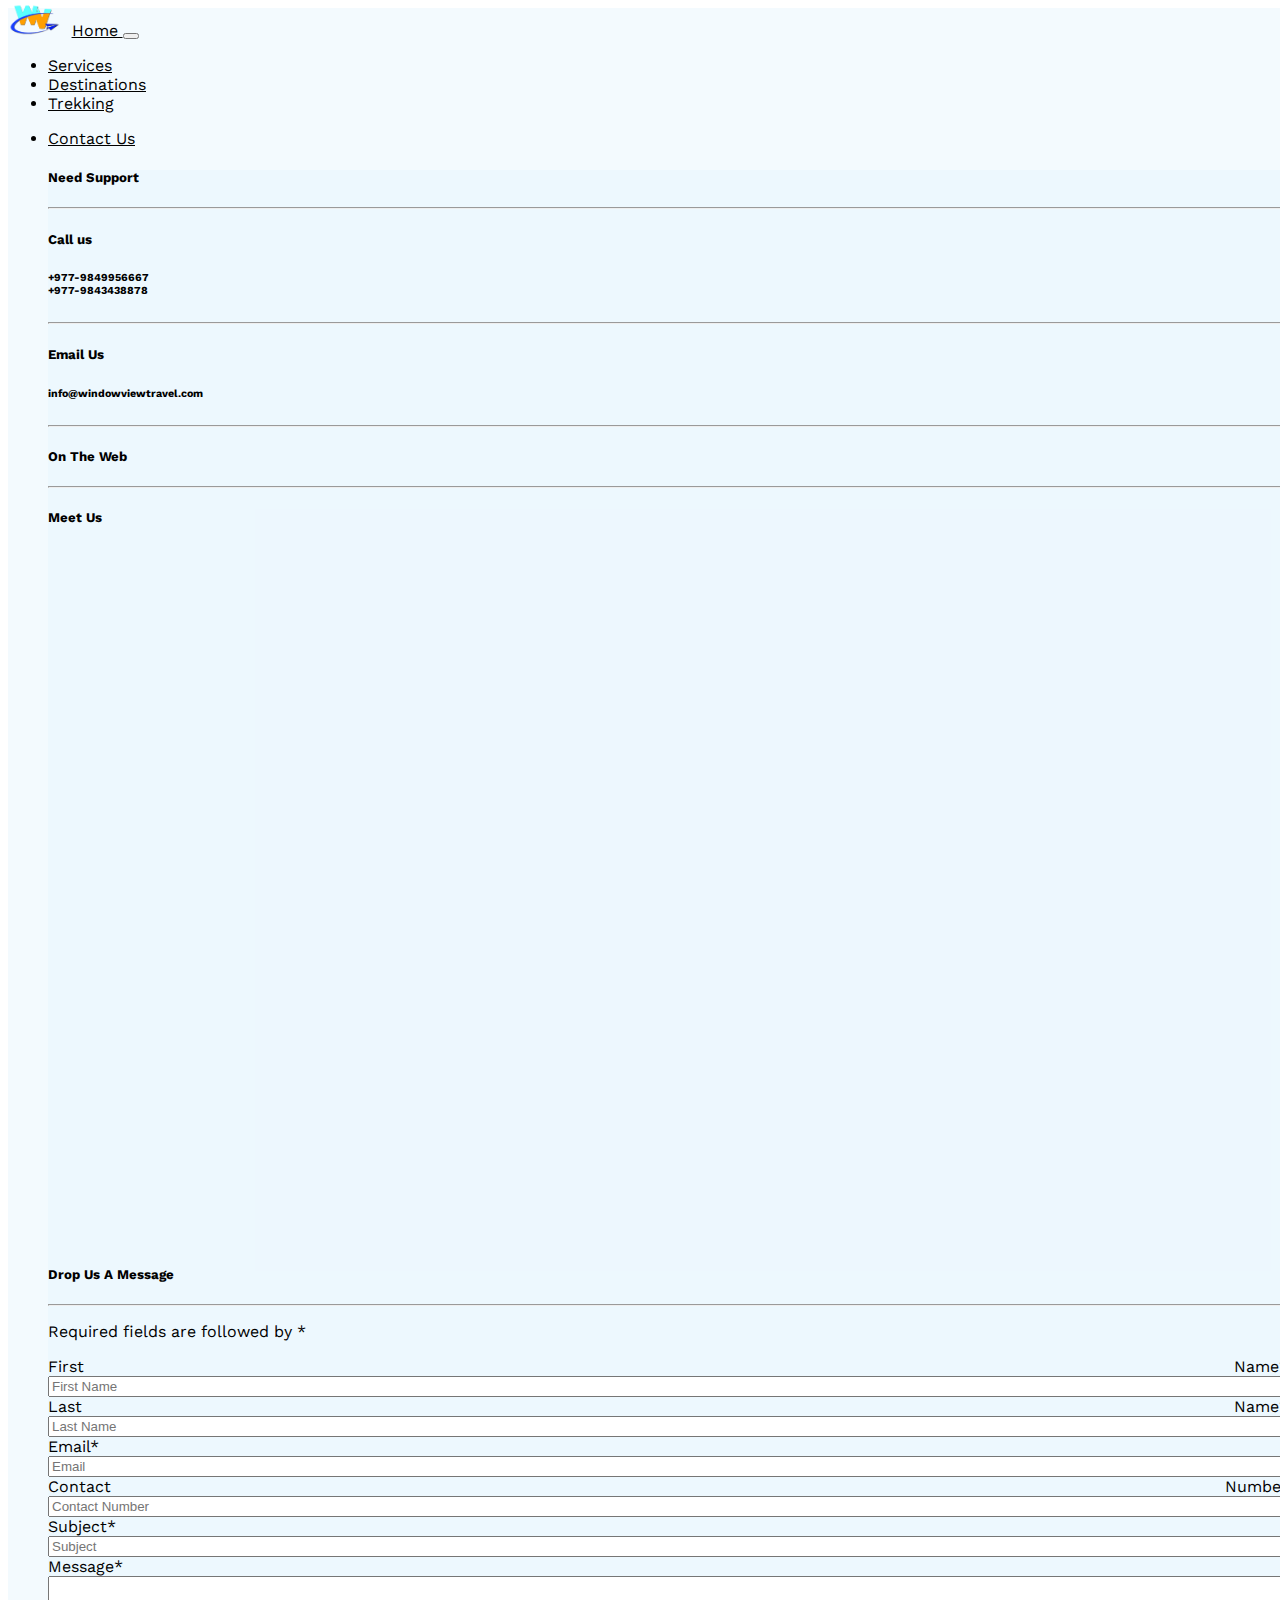
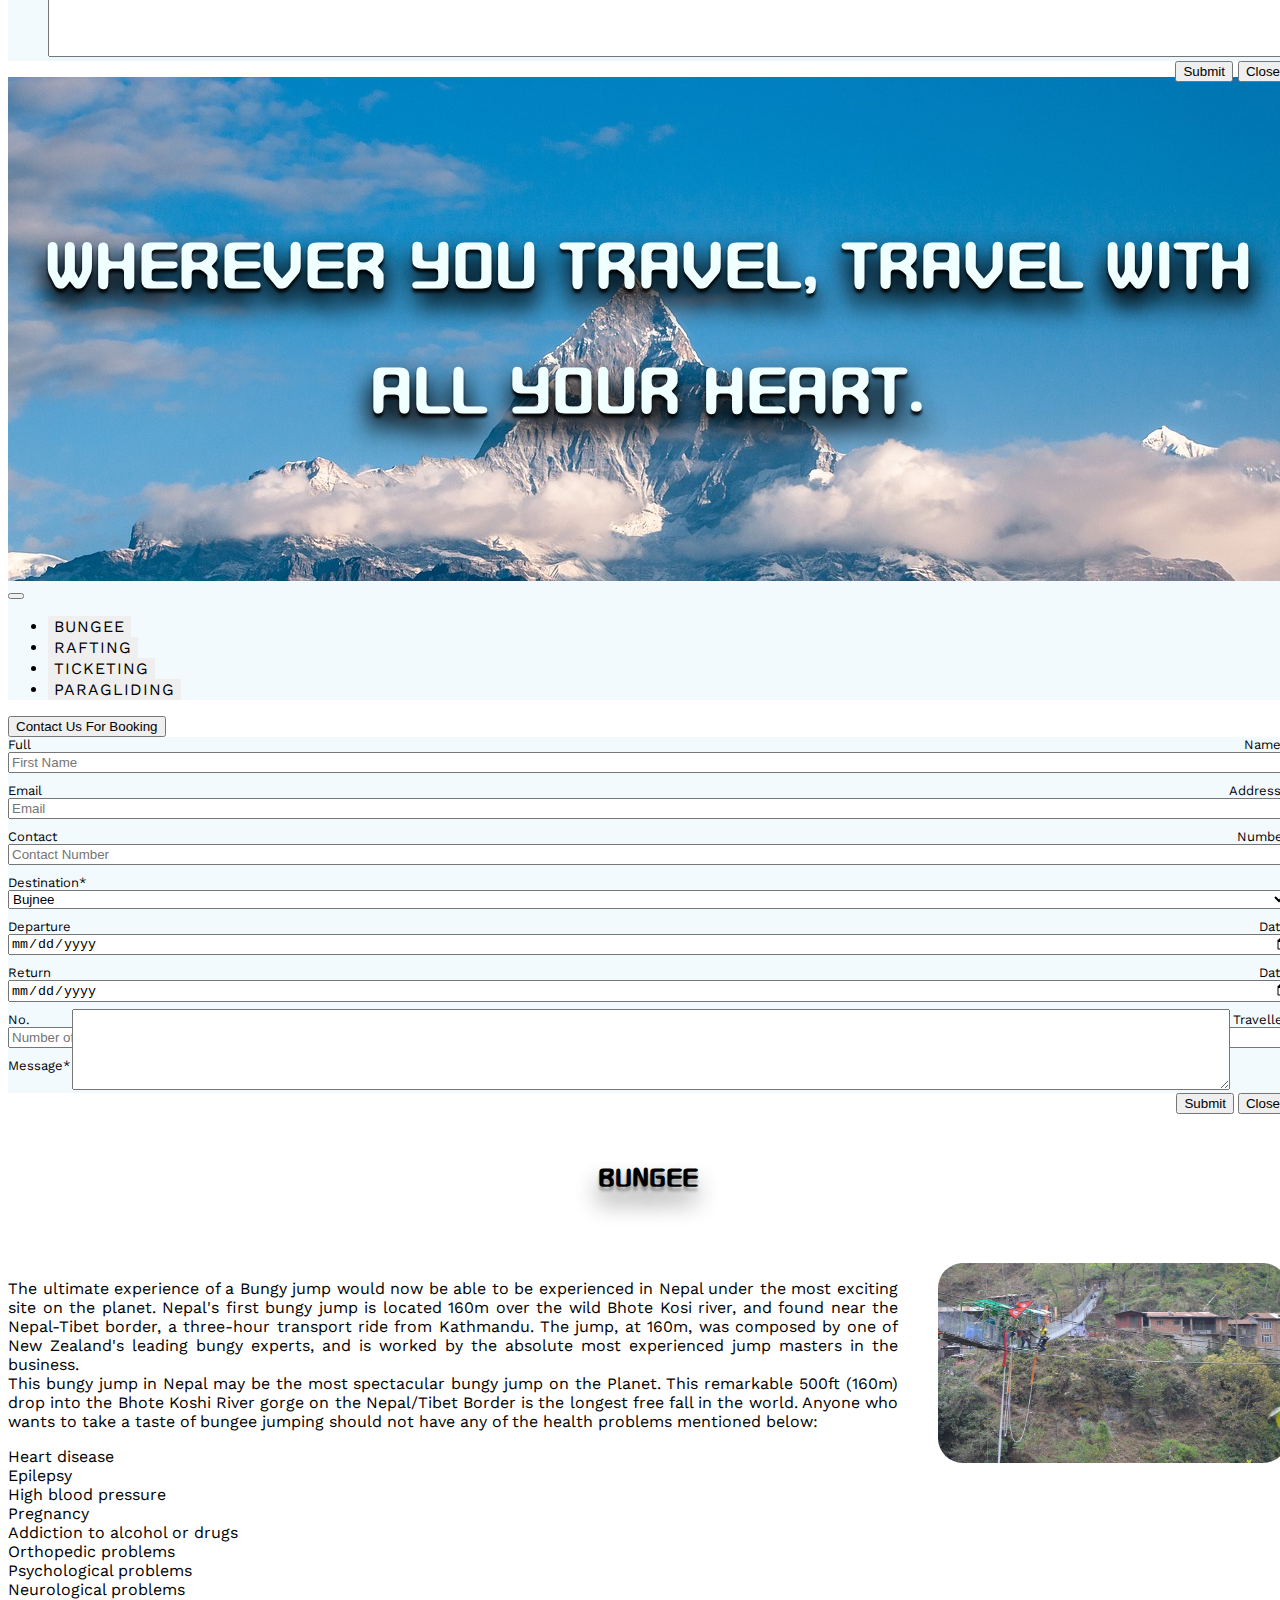
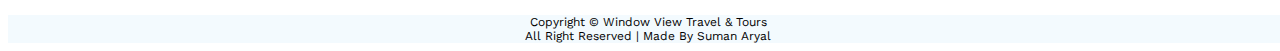
<file: service.html>
<!DOCTYPE html>
<html lang="en">

<head>
    <meta charset="UTF-8">
    <meta name="viewport" content="width=device-width, initial-scale=1.0">
    <meta http-equiv="X-UA-Compatible" content="ie=edge">
    <title>Service</title>
    <link href="https://fonts.googleapis.com/css?family=Cute+Font" rel="stylesheet">
    <link rel="stylesheet" href="https://use.fontawesome.com/releases/v5.2.0/css/all.css" integrity="sha384-hWVjflwFxL6sNzntih27bfxkr27PmbbK/iSvJ+a4+0owXq79v+lsFkW54bOGbiDQ"
        crossorigin="anonymous">
    <link rel="stylesheet" href="https://stackpath.bootstrapcdn.com/bootstrap/4.1.0/css/bootstrap.min.css" integrity="sha384-9gVQ4dYFwwWSjIDZnLEWnxCjeSWFphJiwGPXr1jddIhOegiu1FwO5qRGvFXOdJZ4"
        crossorigin="anonymous">
    <link href="https://fonts.googleapis.com/css?family=Work+Sans:500" rel="stylesheet">

    <link rel="stylesheet" type="text/css" href="service.css">
</head>

<body>

    <nav class="navbar navbar-expand-lg  navbar-light ">
        <div class="container">
            <a class="navbar-brand" href="index.html">
                <img id="brand-image" src="logo.jpg">Home
                <!-- <span class="sr-only">(current)</span> -->
            </a>
            <button class="navbar-toggler" type="button" data-toggle="collapse" data-target="#navbarSupportedContent"
                aria-controls="navbarSupportedContent" aria-expanded="false" aria-label="Toggle navigation">
                <span class="navbar-toggler-icon"></span>
            </button>
            <div class="collapse navbar-collapse" id="navbarSupportedContent">
                <ul class="navbar-nav mr-auto">

                    <li class="nav-item">
                        <a class="nav-link" href="service.html">Services </a>
                    </li>
                    <li class="nav-item">
                        <a class="nav-link" href="destination.html">Destinations</a>
                    </li>
                    <li class="nav-item">
                        <a class="nav-link" href="trekking.html">Trekking</a>
                    </li>
                </ul>
                <ul class="navbar-nav ml-auto">

                    <li class="nav-item">
                        <a href="#" data-toggle="modal" data-target=".bd-example-modal-lg">Contact Us</a>

                        <div class="modal fade bd-example-modal-lg" tabindex="-1" role="dialog" aria-labelledby="myLargeModalLabel"
                            aria-hidden="true">
                            <div class="modal-dialog modal-lg">
                                <div class="modal-content">
                                    <div class="card card-body">
                                        <div class="form-row">
                                            <div class="col">
                                                <h5>Need Support
                                                    <i class="fas fa-question"></i>
                                                </h5>
                                                <hr>
                                                <div id="contacts">
                                                    <h5>
                                                        <i class="fas fa-phone-volume"></i> Call us </h5>
                                                    <h6>+977-9849956667
                                                        <br>+977-9843438878</h6>
                                                    <hr>
                                                    <h5>
                                                        <i class="far fa-envelope"></i> Email Us </h5>
                                                    <h6>info@windowviewtravel.com</h6>
                                                    <hr>
                                                    <h5> On The Web</h5>
                                                    <a href="https://www.facebook.com/windowviewtravel/">
                                                        <i class="fab fa-facebook-square fa-2x"></i>
                                                    </a>
                                                    <a href="https://www.instagram.com/window_view2/">
                                                        <i class="fab fa-instagram fa-2x"></i>
                                                    </a>
                                                    <hr>

                                                    <h5>Meet Us</h5>
                                                    <div class="map-responsive">
                                                        <iframe src="https://www.google.com/maps/embed?pb=!1m18!1m12!1m3!1d12900.535599061375!2d85.34252949988938!3d27.699036491157347!2m3!1f0!2f0!3f0!3m2!1i1024!2i768!4f13.1!3m3!1m2!1s0x39eb19869793bff7%3A0xf2f77266b222365a!2sSinamangal%2C+Kathmandu+44600%2C+Nepal!5e0!3m2!1sen!2sfi!4v1524298898502"
                                                            width="400" height="200" frameborder="0" style="border:0"
                                                            allowfullscreen></iframe>
                                                    </div>
                                                </div>
                                            </div>
                                            <div class="col">
                                                <div id="form">

                                                    <h5>
                                                        <i class="far fa-envelope-open"></i> Drop Us A Message</h5>
                                                    <hr>
                                                    <p>Required fields are followed by *</p>
                                                    <form class="form-group" id="contact-form" method="POST" action="service-form.php">
                                                        <label for="Name">First Name*</label>
                                                        <input id="Name" type="text" name="Firstname" placeholder="First Name"
                                                            required="">
                                                        <br>
                                                        <label for="Lastname">Last Name*</label>
                                                        <input id="Lastname" type="text" name="Lastname" placeholder="Last Name"
                                                            required="">
                                                        <br>
                                                        <label for="Email">Email*</label>
                                                        <input id="Email" type="Email" name="Email" placeholder="Email"
                                                            required>
                                                        <br>
                                                        <label for="Contact">Contact Number</label>
                                                        <input id="Contact" type="text" name="Contact" placeholder="Contact Number">
                                                        <br>
                                                        <label for="Subject">Subject*</label>
                                                        <input id="Subject" name="Subject" type="text" placeholder="Subject"
                                                            required="">
                                                        <br>
                                                        <label for="Paragraph">Message*</label>
                                                        <br>
                                                        <textarea id="Pargraph" name="message" rows="5" cols="15"
                                                            required=""></textarea>
                                                        <br>


                                                        <div class="modal-footer">
                                                            <button class="btn btn-primary" type="submit" name="submit">Submit</button>
                                                            <button class="btn btn-secondary" data-dismiss="modal">Close</button>

                                                        </div>

                                                    </form>
                                                </div>
                                            </div>
                                        </div>
                                        </form>
                                    </div>
                                </div>
                            </div>
                    </li>
                </ul>
            </div>
        </div>

    </nav>

    <div class="jumbotron" id="gaps">
        <h1>Wherever You Travel, Travel With All Your Heart.
            <i class="fas fa-umbrella-beach"></i>
        </h1>
    </div>


    <nav class="navbar navbar-expand-sm navbar-light bg-faded id=" servicebtn "">
        <div class="container">
            <button class="navbar-toggler navbar-toggler-right" type="button" data-toggle="collapse" data-target="#navbar10">
                <span class="fas fa-sort-amount-down"></span>
            </button>
            <div class="navbar-collapse collapse" id="navbar10">
                <ul class="navbar-nav nav-fill w-100">
                    <li class="nav-item">
                        <button id="bungee" class="nav-item showSingle btn btn-link" target="1">Bungee</button>
                    </li>
                    <li class="nav-item">
                        <button id="raft" class="showSingle btn btn-link" target="2">Rafting</button>
                    </li>
                    <li class="nav-item">
                        <button id="ticketing" class="showSingle btn btn-link" target="3">Ticketing</button>
                    </li>

                    <li class="nav-item">
                        <button id="paragliding" class="showSingle btn btn-link" target="4">Paragliding</button>
                    </li>
                </ul>
            </div>
        </div>
    </nav>




    <Button id="myBtn" class="btn btn-dark" data-target="#exampleModalCenter" data-toggle="modal">Contact Us For
        Booking</Button>



    <div aria-hidden="true" aria-labelledby="exampleModalCenterTitle" class="modal fade" id="exampleModalCenter" role="dialog"
        tabindex="-1">
        <div class="modal-dialog modal-dialog-centered" role="document">
            <div class="modal-content">
                <div class="modal-body card">
                    <form action="booknow-service.php" class="form-group" id="contact-form" method="post" name="contact-form">
                        <label class="form-text" for="Name" id="name">Full Name*</label> <input class="booknow" id="Name"
                            name="Name" placeholder="First Name" required="" type="text"><br>
                        <label class="form-text" for="Email" id="email-form">Email Address*</label> <input class="booknow"
                            id="Email" name="Email" placeholder="Email" required="" type="email"><br>
                        <label class="form-text" for="Contact">Contact Number</label> <input class="booknow" id="Contact"
                            name="Contact" placeholder="Contact Number" type="number"><br>
                        <label class="form-text" for="Subject">Destination*</label> <select class="booknow" name="Subject">
                            <option>Bujnee</option>
                            <option>Rafting</option>
                            <option>Paragliding</option>
                            
                            <option>Others</option>

                        </select><br>
                        <label class="form-text" for="Departure" id="ddate">Departure Date</label> <input class="Dateform"
                            id="Departure" name="Ddate" placeholder="DD/MM/YYYY" type="date"><br>
                        <label class="form-text" for="Return" id="Rdate">Return Date</label> <input class="Dateform" id="Return"
                            name="Rdate" placeholder="DD/MM/YYYY" type="date"><br>
                        <label class="form-text" for="Traveller" id="Traveller">No. Of Traveller</label> <input class="booknow"
                            id="Return" name="Traveller" placeholder="Number of traveller" type="number"><br>
                        <label class="form-text" for="Paragraph">Message*</label><br>
                        <textarea cols="15" id="textarea" name="message" required="" rows="5"></textarea><br>
                        <div class="modal-footer">
                            <button class="btn btn-primary" name="submit" type="submit">Submit</button> <button class="btn btn-secondary"
                                data-dismiss="modal">Close</button>
                        </div>
                    </form>
                </div>
            </div>
        </div>
    </div>

    <div class="included">
        <div class="services container">
            <div id="div1" class="targetDiv">

                <h1 class="jumbotron gap">Bungee</h1>

                <img class="rafting" src="bungy.jpg">
                <p class="container">
                    The ultimate experience of a Bungy jump would now be able to be experienced in Nepal under the most
                    exciting site on the
                    planet. Nepal's first bungy jump is located 160m over the wild Bhote Kosi river, and found near the
                    Nepal-Tibet
                    border, a three-hour transport ride from Kathmandu. The jump, at 160m, was composed by one of New
                    Zealand's
                    leading bungy experts, and is worked by the absolute most experienced jump masters in the business.
                    <br> This bungy jump in Nepal may be the most spectacular bungy jump on the Planet. This remarkable
                    500ft
                    (160m) drop into the Bhote Koshi River gorge on the Nepal/Tibet Border is the longest free fall in
                    the
                    world. Anyone who wants to take a taste of bungee jumping should not have any of the health
                    problems
                    mentioned below:
                    <br>
                    <li>Heart disease</li>
                    <li>Epilepsy</li>
                    <li>High blood pressure</li>
                    <li>Pregnancy</li>
                    <li>Addiction to alcohol or drugs</li>
                    <li>Orthopedic problems</li>
                    <li>Psychological problems</li>
                    <li>Neurological problems</li>
                </p>


            </div>
            <div id="div2" class="targetDiv">
                <h4 class="jumbotron gap">Rafting</h4>
                <img class="rafting" src="rafting2.jpg">

                <p>The rafting point on the Trisuli River is around a three to four hours' drive from Kathmandu. It's a
                    decent
                    bouncy river, however the rapids aren't too big, making this a perfect river for learners. The
                    water
                    is generally warm, and from the waterway, lovely terraced farmland, neighborhood and high slopes
                    can
                    be seen. As this river also flows between Kathmandu and Pokhara and river trip closes close to
                    Chitwan,
                    it's conceivable to organize a forward transfer after the rafting fun, instead of coming back to
                    Kathmandu.
                    <br>The view of Trishuli River incorporates little deep narrow valleys and a view to Cable Car well
                    known
                    as Hindu Temple Manakamana. For the greater part of the year the it is possible to experience
                    rafting
                    on the Trisuli. Trisuli river is the best river for searching for a short rafting, which can be
                    completed
                    in a day. As it lies on the way to Pokhara And Chitwan, short rafting trips can be managed if you
                    are
                    travelling to any of these beautiful places from Kathmandu.</p>


            </div>
            <div id="div3" class="targetDiv">

                <h4 class="jumbotron gap">Ticketing</h4>
                <img class="rafting" src="ticketing.jpeg">
                <p class="container">
                    As Nepal is being a mountainous nation on the planet it has numerous little air terminals in the
                    remote regions flight link
                    with main cities. There are 44 airports in the nation, including all climate, regular and STOL
                    (short
                    take-off and landing) types. All significant cities are served via air. The planes flying in Nepal
                    are
                    specially chosen for execution in sloping situations and are guided by talented and experienced
                    hands.
                    <br> We help you air ticket reserving for your any ahead journey including both domestic and
                    International
                    areas. In Nepal there are a few planned flight associations with various local air terminals from
                    Kathmandu,
                    next to fixed flights, we likewise help you to book flights for required destinations – little
                    plane
                    or helicopter for heli-sightseeing or for transportation reason. We would be delightful if you let
                    us
                    know your any short of flight related necessities. We Offer Booking Service:

                    <li>Electronic air-ticketing all through the world inside a day.</li>
                    <li>Ticket plan for domestic flights.</li>
                    <li>Mountain flights.</li>
                    <li>Helicopter to every remote territory of Nepal.</li>
                </p>


            </div>






            <div id="div4" class="targetDiv">

                <h4 class="jumbotron gap">Paragliding</h4>
                <img class="rafting" src="paragliding.jpg">
                <p class="container">
                    Paragliding is one of the most adventures activities in Nepal. Adventure seekers also have the
                    choice to experience paragliding
                    in Pokhara. Rows of paragliders soaring just like birds in the open sky could be seen from various
                    views
                    of Pokhara. The best in the about paragliding in Pokhara is the once in a life experience of
                    viewing
                    the lush green and beautiful valley, sparkling lakes and snowcapped mountains all at same time. The
                    view
                    of Pokhara valley with beautiful lakes and beautiful mountains leave an everlasting imprint on ones
                    memory.
                    Flying in the air will feel you like a bird , viewing the beautiful sightseeing of Pokhara valley.
                    We
                    can see overall view of pokhara city. The best favourable time for paragliding in pokhara is start
                    from
                    the early autumn to early spring.In Pokhara every year paragliding compition is also organized.
                </p>


            </div>
        </div>
    </div>









    </div>
    </div>
    <p class="copyright">Copyright © Window View Travel & Tours<br>
        All Right Reserved | Made By Suman Aryal </p>
    <script src="https://code.jquery.com/jquery-3.3.1.js" integrity="sha256-2Kok7MbOyxpgUVvAk/HJ2jigOSYS2auK4Pfzbm7uH60="
        crossorigin="anonymous"></script>
    <script src="service.js"></script>
    <script src="https://cdnjs.cloudflare.com/ajax/libs/popper.js/1.14.0/umd/popper.min.js" integrity="sha384-cs/chFZiN24E4KMATLdqdvsezGxaGsi4hLGOzlXwp5UZB1LY//20VyM2taTB4QvJ"
        crossorigin="anonymous"></script>
    <script src="https://stackpath.bootstrapcdn.com/bootstrap/4.1.0/js/bootstrap.min.js" integrity="sha384-uefMccjFJAIv6A+rW+L4AHf99KvxDjWSu1z9VI8SKNVmz4sk7buKt/6v9KI65qnm"
        crossorigin="anonymous"></script>
</body>

</html>
</file>
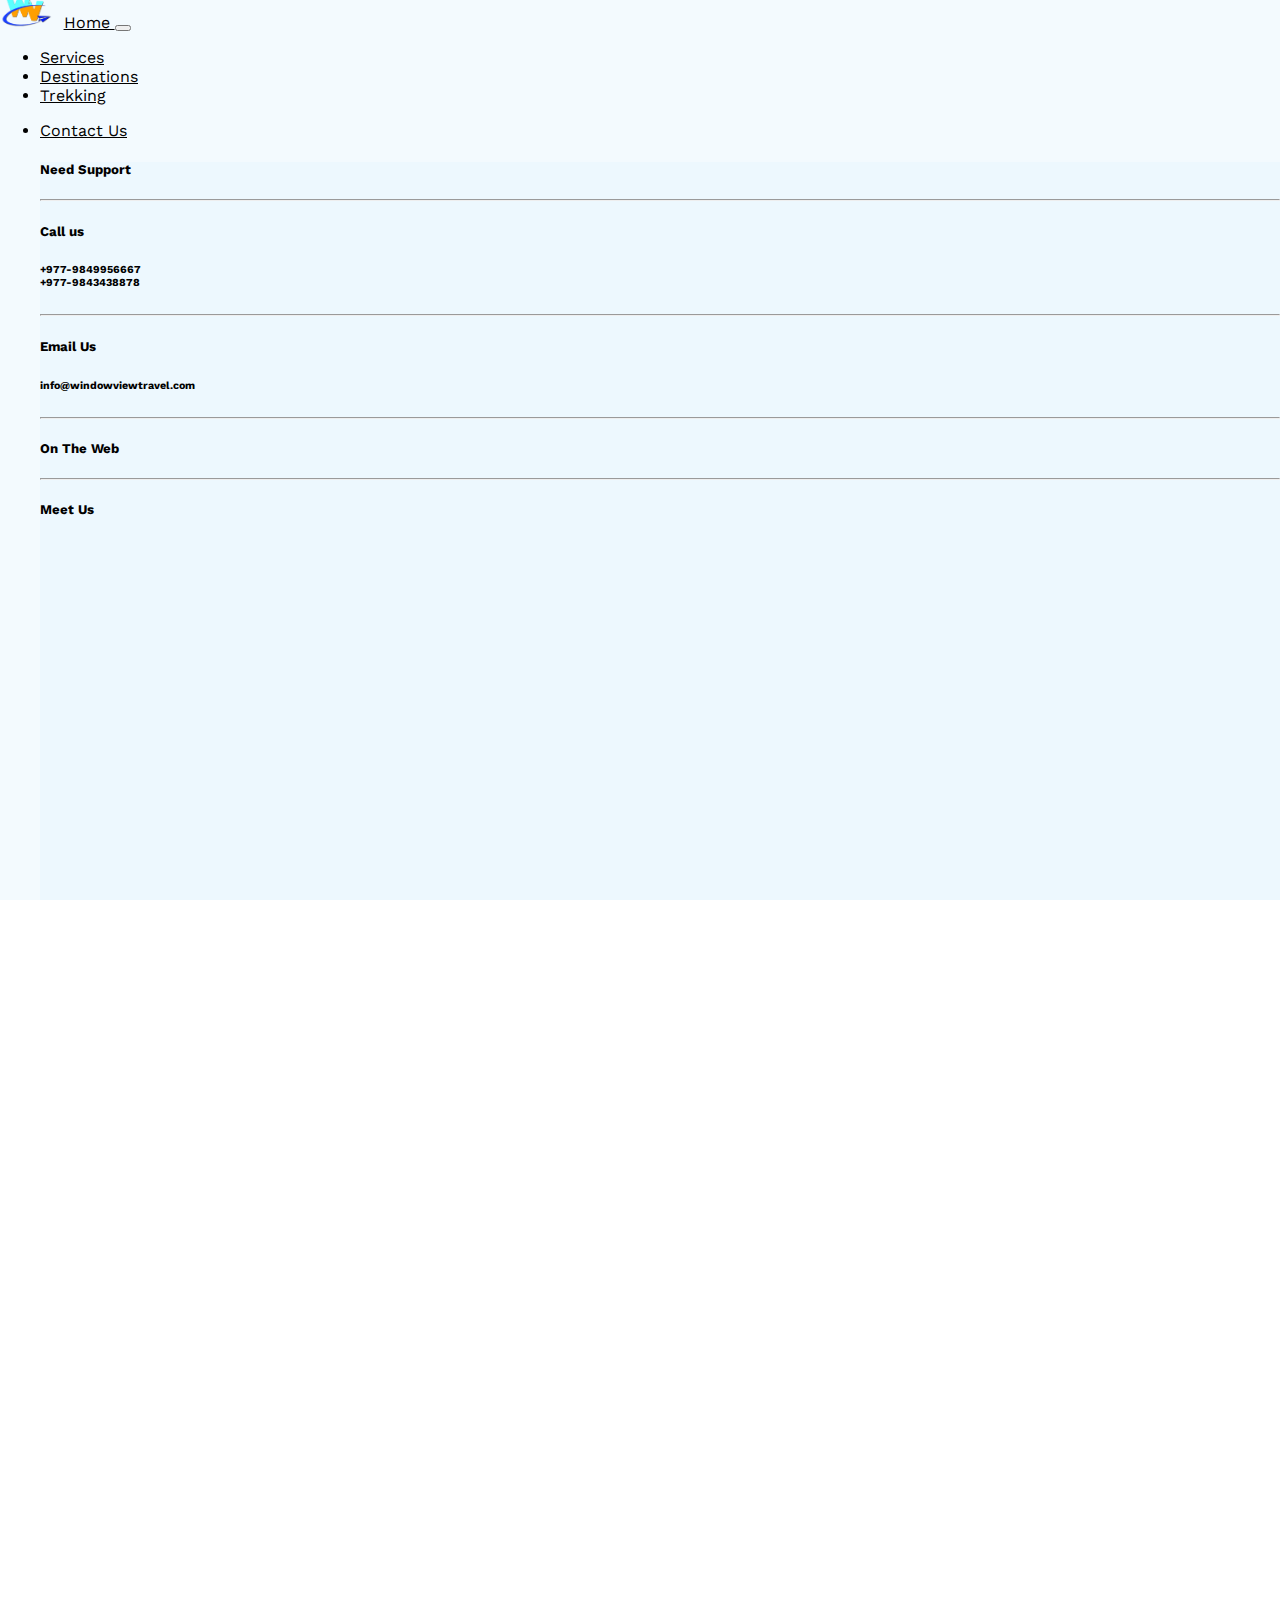
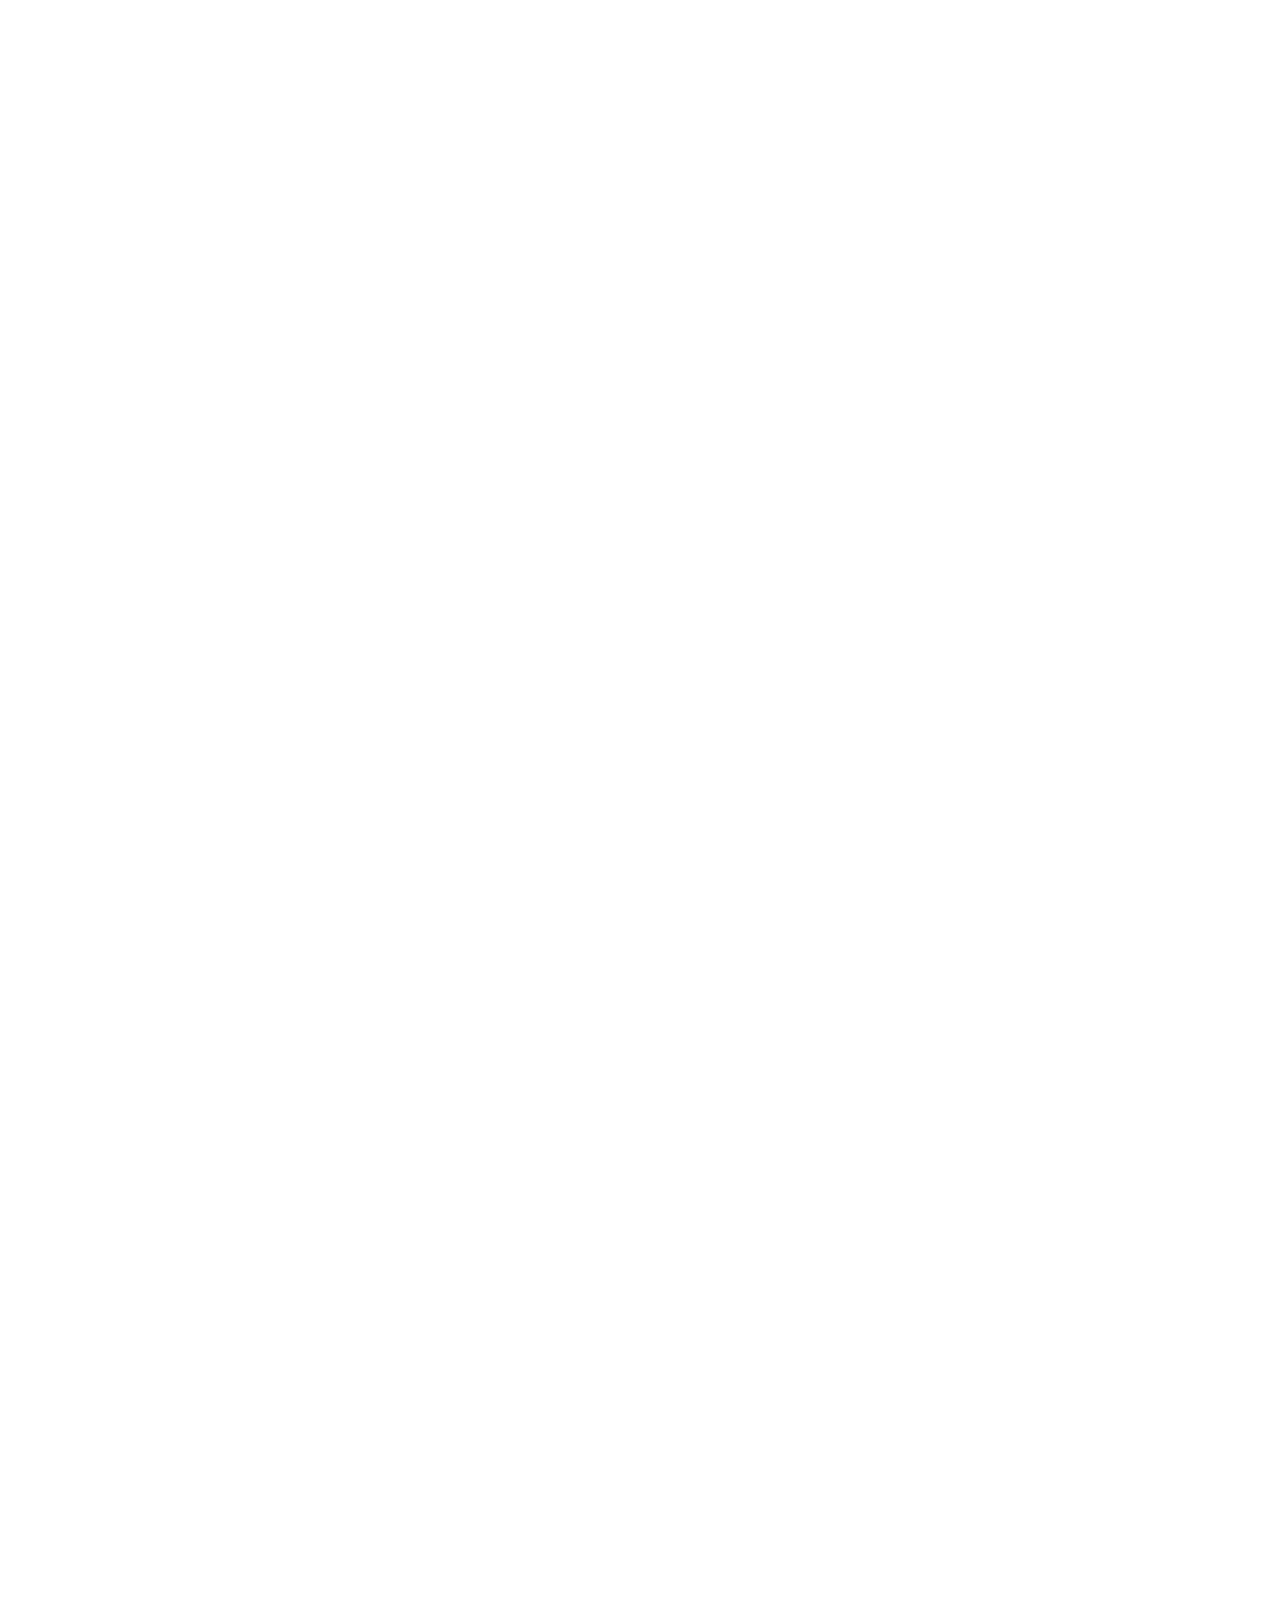
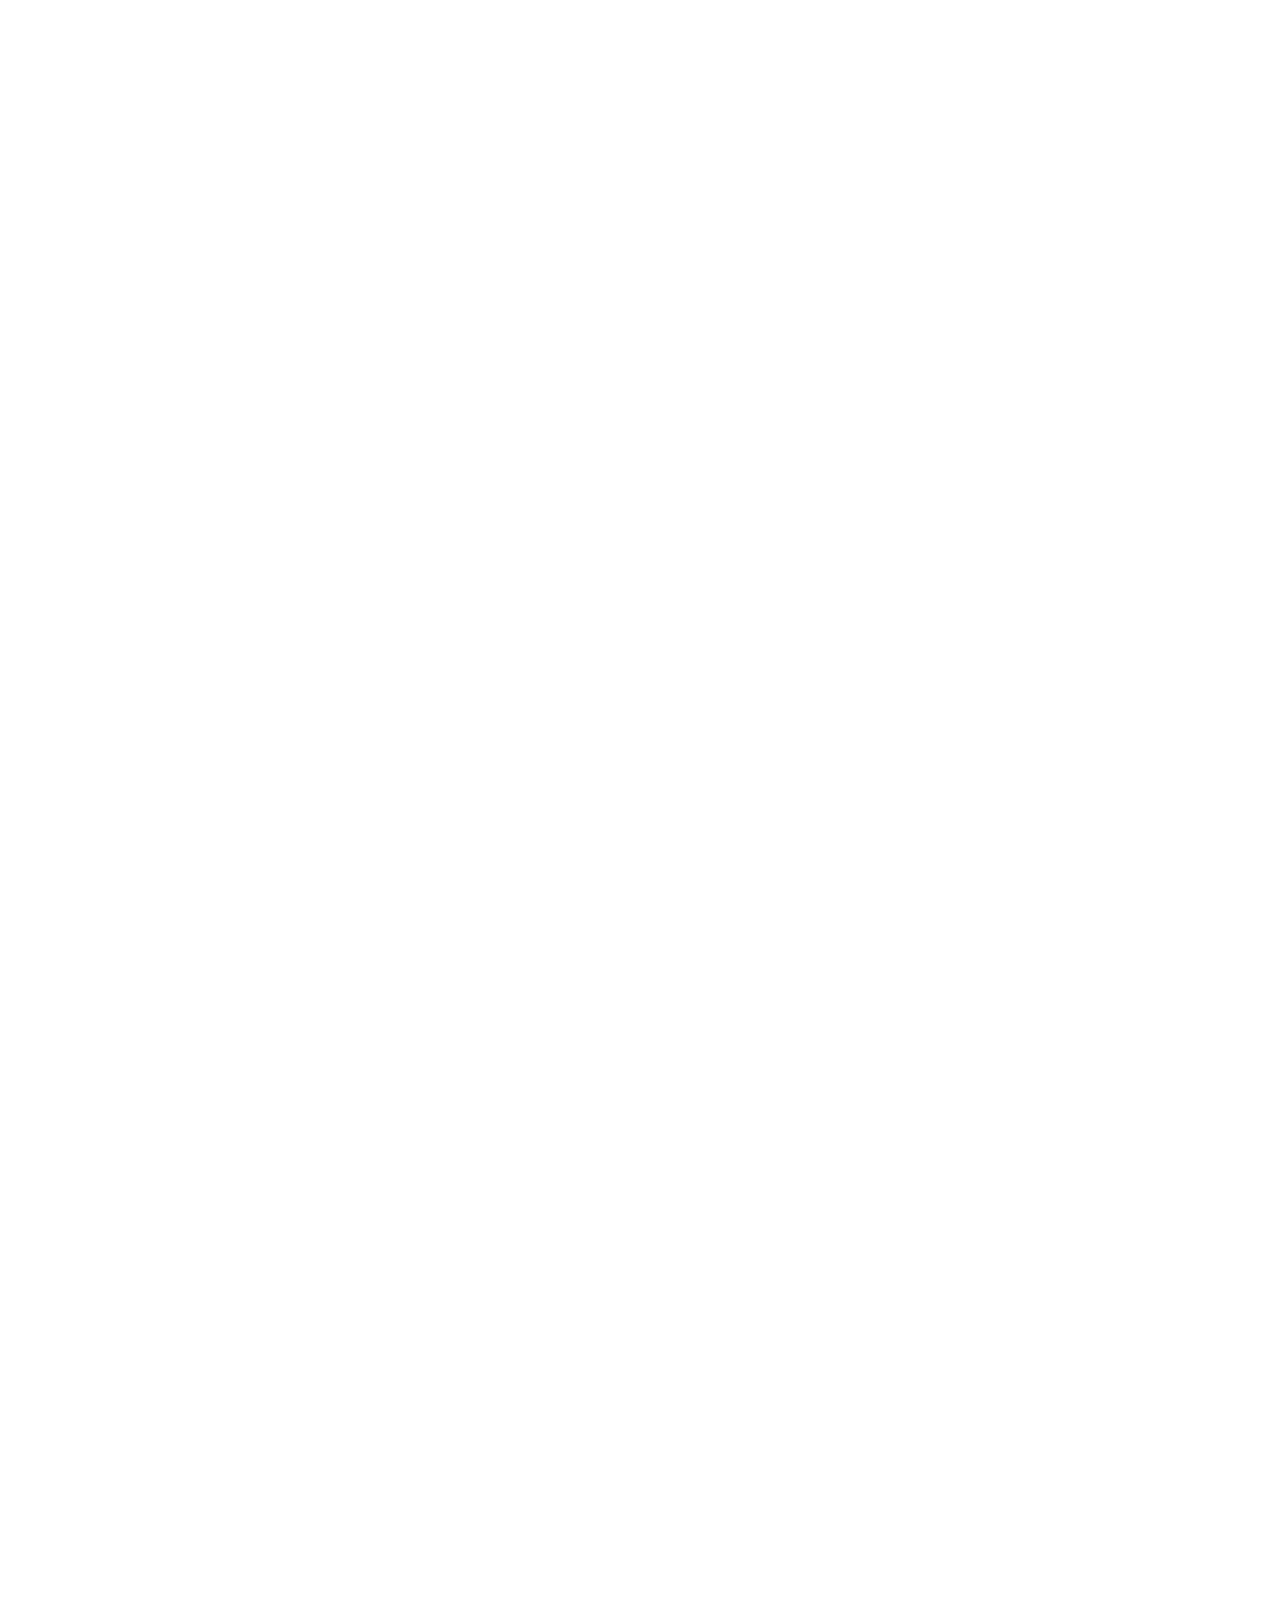
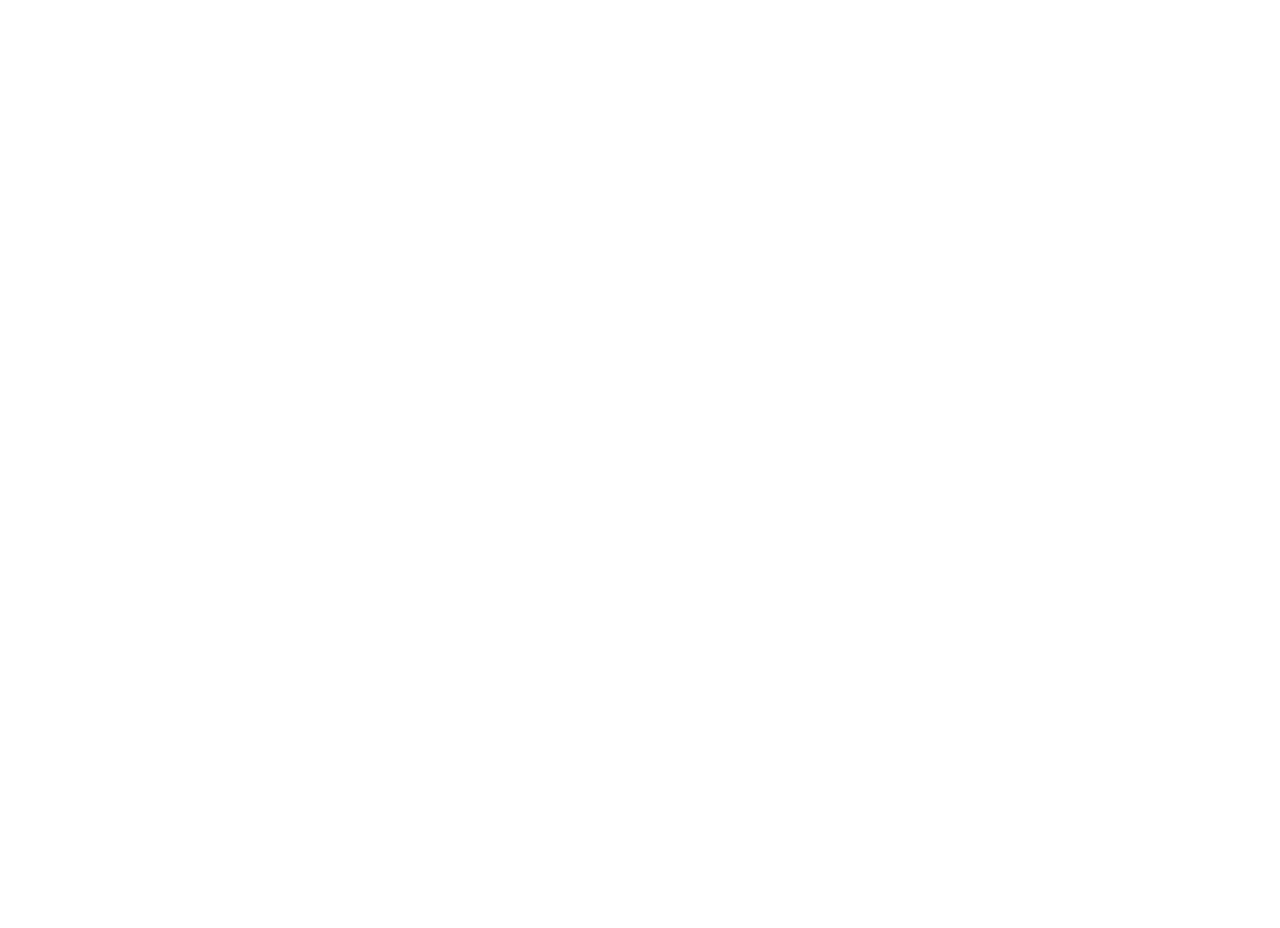
<file: trekking.html>
<!DOCTYPE html>
<html lang="en">

<head>
    <meta charset="UTF-8">
    <meta name="viewport" content="width=device-width, initial-scale=1.0">
    <meta http-equiv="X-UA-Compatible" content="ie=edge">
    <title>Trekking</title>
    <link href="https://fonts.googleapis.com/css?family=Cute+Font" rel="stylesheet">
    <link rel="stylesheet" href="https://use.fontawesome.com/releases/v5.2.0/css/all.css" integrity="sha384-hWVjflwFxL6sNzntih27bfxkr27PmbbK/iSvJ+a4+0owXq79v+lsFkW54bOGbiDQ"
        crossorigin="anonymous">
    <link rel="stylesheet" href="https://stackpath.bootstrapcdn.com/bootstrap/4.1.0/css/bootstrap.min.css" integrity="sha384-9gVQ4dYFwwWSjIDZnLEWnxCjeSWFphJiwGPXr1jddIhOegiu1FwO5qRGvFXOdJZ4"
        crossorigin="anonymous">
    <link href="https://fonts.googleapis.com/css?family=Work+Sans:500" rel="stylesheet">

    <link rel="stylesheet" type="text/css" href="trekking.css">
</head>

<body>

    <nav class="navbar navbar-expand-lg  navbar-light ">
        <div class="container">
            <a class="navbar-brand" href="index.html">
                <img id="brand-image" src="logo.jpg">Home
                <!-- <span class="sr-only">(current)</span> -->
            </a>
            <button class="navbar-toggler" type="button" data-toggle="collapse" data-target="#navbarSupportedContent"
                aria-controls="navbarSupportedContent" aria-expanded="false" aria-label="Toggle navigation">
                <span class="navbar-toggler-icon"></span>
            </button>
            <div class="collapse navbar-collapse" id="navbarSupportedContent">
                <ul class="navbar-nav mr-auto">

                    <li class="nav-item">
                        <a class="nav-link" href="service.html">Services </a>
                    </li>
                    <li class="nav-item">
                        <a class="nav-link" href="destination.html">Destinations</a>
                    </li>
                    <li class="nav-item">
                        <a class="nav-link" href="trekking.html">Trekking</a>
                    </li>
                </ul>
                <ul class="navbar-nav ml-auto">

                    <li class="nav-item">
                        <a href="#" data-toggle="modal" data-target=".bd-example-modal-lg">Contact Us</a>

                        <div class="modal fade bd-example-modal-lg" tabindex="-1" role="dialog" aria-labelledby="myLargeModalLabel"
                            aria-hidden="true">
                            <div class="modal-dialog modal-lg" id="box">
                                <div class="modal-content">
                                    <div class="card card-body">
                                        <div class="form-row">
                                            <div class="col">
                                                <h5>Need Support
                                                    <i class="fas fa-question"></i>
                                                </h5>
                                                <hr>
                                                <div id="contacts">
                                                    <h5>
                                                        <i class="fas fa-phone-volume"></i> Call us </h5>
                                                    <h6>+977-9849956667
                                                        <br>+977-9843438878</h6>
                                                    <hr>
                                                    <h5>
                                                        <i class="far fa-envelope"></i> Email Us </h5>
                                                    <h6>info@windowviewtravel.com</h6>
                                                    <hr>
                                                    <h5> On The Web</h5>
                                                    <a href="https://www.facebook.com/windowviewtravel/">
                                                        <i class="fab fa-facebook-square fa-2x"></i>
                                                    </a>
                                                    <a href="https://www.instagram.com/window_view2/">
                                                        <i class="fab fa-instagram fa-2x"></i>
                                                    </a>
                                                    <hr>

                                                    <h5>Meet Us</h5>
                                                    <div class="map-responsive">
                                                        <iframe src="https://www.google.com/maps/embed?pb=!1m18!1m12!1m3!1d12900.535599061375!2d85.34252949988938!3d27.699036491157347!2m3!1f0!2f0!3f0!3m2!1i1024!2i768!4f13.1!3m3!1m2!1s0x39eb19869793bff7%3A0xf2f77266b222365a!2sSinamangal%2C+Kathmandu+44600%2C+Nepal!5e0!3m2!1sen!2sfi!4v1524298898502"
                                                            width="400" height="200" frameborder="0" style="border:0"
                                                            allowfullscreen></iframe>
                                                    </div>
                                                </div>
                                            </div>
                                            <div class="col">
                                                <div id="form">

                                                    <h5>
                                                        <i class="far fa-envelope-open"></i> Drop Us A Message</h5>
                                                    <hr>
                                                    <p>Required fields are followed by *</p>
                                                    <form class="form-group" id="contact-form" method="POST" action="trekking-form.php">
                                                        <label for="Name">First Name*</label>
                                                        <input id="Name" type="text" name="Firstname" placeholder="First Name"
                                                            required="">
                                                        <br>
                                                        <label for="Lastname">Last Name*</label>
                                                        <input id="Lastname" type="text" name="Lastname" placeholder="Last Name"
                                                            required="">
                                                        <br>
                                                        <label for="Email">Email*</label>
                                                        <input id="Email" type="Email" name="Email" placeholder="Email"
                                                            required>
                                                        <br>
                                                        <label for="Contact">Contact Number</label>
                                                        <input id="Contact" type="text" name="Contact" placeholder="Contact Number">
                                                        <br>
                                                        <label for="Subject">Subject*</label>
                                                        <input id="Subject" name="Subject" type="text" placeholder="Subject"
                                                            required="">
                                                        <br>
                                                        <label for="Paragraph">Message*</label>
                                                        <br>
                                                        <textarea id="Pargraph" name="message" rows="5" cols="15"
                                                            required=""></textarea>
                                                        <br>


                                                        <div class="modal-footer">
                                                            <button class="btn btn-primary" type="submit" name="submit">Submit</button>
                                                            <button class="btn btn-secondary" data-dismiss="modal">Close</button>

                                                        </div>

                                                    </form>
                                                </div>
                                            </div>
                                        </div>
                                        </form>
                                    </div>
                                </div>
                            </div>
                    </li>
                </ul>
            </div>
        </div>

    </nav>
    <div class="jumbotron" id="gaps">
        <h1>The Best View Comes After The Hardest Climb.
            <i class="fas fa-walking"></i>




        </h1>
    </div>

    <div class="included">


        <h1 class=" gap">Trekking</h1>
        <img class="trek" src="trek.jpeg">

        <div class="container">
            <p>
                With eight of the main ten most highest summits on the planet and probably the most delightful scenes
                which are just reachable
                by walking, trekking in Nepal is one of the exceptional experience. Trekking is one of the famous
                activity
                in Nepal, and explorers will be bombarded in the city of Kathmandu and the trekking center point,
                Pokhara,
                with guides.
                <br>Trekking in Nepal is best done during the dry and warm months from late February through to June
                and from
                September through to November. During these months temperatures have a tendency to be 'moderate' by
                Nepalese
                measures and the skies are frequently clear, giving extraordinary view of the Himalayas. Obviously, as
                these
                months are ideal for trekking, most courses in Nepal have a tendency to get occupied. There are,
                however,
                some calmer more routes that can be taken after to keep away from the crouds. The winter time of
                December,
                January and February, are very cold and can give trekkers on lower routes which provides authentic
                Nepal
                trekking experience.</p>

            <h3>WHAT'S INCLUDED</h3>
            <ul>
                <li>Airport pickup and drop-off (on request) services in a private vehicle.</li>
                <li>Domestic Transport, including all airline taxes and fuel surcharges; as per requirements.</li>
                <li>Meals on a full-board basis (breakfast, lunch and dinner / main course) during the trek.</li>
                <li>Accommodation in tea houses / lodges along the trek as per the itinerary.</li>
                <li>Required entrance permits.</li>
                <li>Trekkers Information Management System (TIMS) registration card.</li>
                <li>Experienced, English-speaking, trained trekking guide.</li>
                <li>A first aid kit carried by the guide..</li>
                <li>Necessary paper works, all government and local taxes.</li>
                <li>In a worst case scenario, rescue and medical evacuation arrangements.</li>
                <li>1 complementary dinner after arrival or before departure in a traditional restaurant.</li>

            </ul>
            <h3>WHAT'S EXCLUDED</h3>
            <ul>
                <li>International airfare, Nepal visa fees (two passport photographs required) and travel and medical
                    insurance
                    for emergency evacuation.</li>
                <li>Expenses of a personal nature (bars and beverage bills, dessert and snacks, hot shower, drinking
                    water, telephone,
                    internet, laundry, titbits, etc).</li>
                <li>Costs arising from natural calamities, mishaps or anything beyond our control. Costs are
                    non-refundable and
                    non-transferable if you leave the trek voluntarily.</li>
                <li>Meals and accommodation in Kathmandu in cases of early returns and late departures.</li>
                <li>Services not mentioned in the 'What's Included' section and referred to as 'optional'.</li>
                <li>Porters available at an extra cost.</li>
            </ul>
            <h5>***OPTIONAL ADDONS on request</h5>
        </div>


        <h3 class="gap">Top trekking Routes</h3>



        <div class="card-group container">
            <div class=" col-lg-4 col-sm-6">
                <div class="card">
                    <img class="card-img-top" src="eve.jpeg">
                    <div class="card-body">
                        <h5 class="card-title">Everest Base Camp</h5>
                        <h6 class="card-text">

                            <table class="shows">
                                <tr>
                                    <td>Duration </td>
                                    <td> 10 to 15 days</td>
                                </tr>
                                <tr>
                                    <td> Trek Difficulty</td>
                                    <td> Moderate</td>
                                </tr>
                                <tr>
                                    <td>Tour Type</td>
                                    <td> Group & Private Tour</td>
                                </tr>
                                <tr>
                                    <td>Maximum Altitude</td>
                                    <td> 5545 Meters</td>
                                </tr>
                            </table>
                        </h6>
                    </div>
                </div>
            </div>
            <div class=" col-lg-4 col-sm-6">
                <div class="card">
                    <img class="card-img-top" src="abc.jpg">
                    <div class="card-body">
                        <h5 class="card-title">Annapurna Base Camp</h5>
                        <h6 class="card-text">

                            <table class="shows">
                                <tr>
                                    <td>Duration </td>
                                    <td> 5 to 15 days</td>
                                </tr>
                                <tr>
                                    <td> Trek Difficulty</td>
                                    <td> Moderate</td>
                                </tr>
                                <tr>
                                    <td>Tour Type</td>
                                    <td> Group & Private Tour</td>
                                </tr>
                                <tr>
                                    <td>Maximum Altitude</td>
                                    <td> 4131 Meters</td>
                                </tr>
                            </table>
                        </h6>
                    </div>
                </div>
            </div>
            <div class=" col-lg-4 col-sm-6">
                <div class="card">
                    <img class="card-img-top" src="poonhill.jpg">
                    <div class="card-body">
                        <h5 class="card-title">Ghorepani PoonHill Trek</h5>
                        <h6 class="card-text">

                            <table class="shows">
                                <tr>
                                    <td>Duration </td>
                                    <td> 4 to 10 days</td>
                                </tr>
                                <tr>
                                    <td> Trek Difficulty</td>
                                    <td> Easy</td>
                                </tr>
                                <tr>
                                    <td>Tour Type</td>
                                    <td> Group & Private Tour</td>
                                </tr>
                                <tr>
                                    <td>Maximum Altitude</td>
                                    <td> 3210 Meters</td>
                                </tr>
                            </table>
                        </h6>
                    </div>
                </div>
            </div>
            <div class=" col-lg-4 col-sm-6">
                <div class="card">
                    <img class="card-img-top" src="mukti.jpeg">
                    <div class="card-body">
                        <h5 class="card-title">Jomsom Muktinath Trek</h5>
                        <h6 class="card-text">

                            <table class="shows">
                                <tr>
                                    <td>Duration </td>
                                    <td> 6 to 12 days</td>
                                </tr>
                                <tr>
                                    <td> Trek Difficulty</td>
                                    <td> Easy</td>
                                </tr>
                                <tr>
                                    <td>Tour Type</td>
                                    <td> Group & Private Tour</td>
                                </tr>
                                <tr>
                                    <td>Maximum Altitude</td>
                                    <td> 3800 Meters</td>
                                </tr>
                            </table>
                        </h6>
                    </div>
                </div>
            </div>
            <div class=" col-lg-4 col-sm-6">
                <div class="card">
                    <img class="card-img-top" src="mustang1.jpeg">
                    <div class="card-body">
                        <h5 class="card-title">Mustang Trek</h5>
                        <h6 class="card-text">

                            <table class="shows">
                                <tr>
                                    <td>Duration </td>
                                    <td> 5 to 15 days</td>
                                </tr>
                                <tr>
                                    <td> Trek Difficulty</td>
                                    <td> Moderate</td>
                                </tr>
                                <tr>
                                    <td>Tour Type</td>
                                    <td> Group & Private Tour</td>
                                </tr>
                                <tr>
                                    <td>Maximum Altitude</td>
                                    <td> 4230 Meters</td>
                                </tr>
                            </table>
                        </h6>
                    </div>
                </div>
            </div>
            <div class=" col-lg-4 col-sm-6">
                <div class="card">
                    <img class="card-img-top" src="rara1.jpg">
                    <div class="card-body">
                        <h5 class="card-title">Rara Lake Trek</h5>
                        <h6 class="card-text">

                            <table class="shows">
                                <tr>
                                    <td>Duration </td>
                                    <td> 7 to 12 days</td>
                                </tr>
                                <tr>
                                    <td> Trek Difficulty</td>
                                    <td> Easy</td>
                                </tr>
                                <tr>
                                    <td>Tour Type</td>
                                    <td> Group & Private Tour</td>
                                </tr>
                                <tr>
                                    <td>Maximum Altitude</td>
                                    <td> 4100 Meters</td>
                                </tr>
                            </table>
                        </h6>
                    </div>
                </div>
            </div>

        </div>

        <Button id="myBtn" class="btn btn-info" data-target="#exampleModalCenter" data-toggle="modal" >Book Now</Button>
        <div aria-hidden="true" aria-labelledby="exampleModalCenterTitle" class="modal fade" id="exampleModalCenter"
            role="dialog" tabindex="-1">
            <div class="modal-dialog modal-dialog-centered" role="document">
                <div class="modal-content">
                    <div class="modal-body card">
                        <form action="booknow-trekking.php" class="form-group" id="contact-form" method="post" name="contact-form">
                            <label class="form-text" for="Name" id="name">Full Name*</label> <input class="booknow" id="Name"
                                name="Name" placeholder="First Name" required="" type="text"><br>
                            <label class="form-text" for="Email" id="email-form">Email Address*</label> <input class="booknow"
                                id="Email" name="Email" placeholder="Email" required="" type="email"><br>
                            <label class="form-text" for="Contact">Contact Number</label> <input class="booknow" id="Contact"
                                name="Contact" placeholder="Contact Number" type="number"><br>
                            <label class="form-text" for="Subject">Destination*</label> <select class="booknow" name="Subject">
                                <option>Everest Base Camp</option>
                            <option>Annapurna Base Camp</option>
                            <option>Ghorepani PoonHill Trek</option>
                            <option>Jomsom Muktinath Trek</option>
                            <option>Mustang Trek</option>
                            <option>Rara Lake Trek</option>
                            <option>Others</option>

                            </select><br>
                            <label class="form-text" for="Departure" id="ddate">Departure Date</label> <input class="Dateform"
                                id="Departure" name="Ddate" placeholder="DD/MM/YYYY" type="date"><br>
                            <label class="form-text" for="Return" id="Rdate">Return Date</label> <input class="Dateform"
                                id="Return" name="Rdate" placeholder="DD/MM/YYYY" type="date"><br>
                            <label class="form-text" for="Traveller" id="Traveller">No. Of Traveller</label> <input
                                class="booknow" id="Return" name="Traveller" placeholder="Number of traveller" type="number"><br>
                            <label class="form-text" for="Paragraph">Message*</label><br>
                            <textarea cols="15" id="textarea" name="message" required="" rows="5"></textarea><br>
                            <div class="modal-footer">
                                <button class="btn btn-primary" name="submit" type="submit">Submit</button> <button
                                    class="btn btn-secondary" data-dismiss="modal">Close</button>
                            </div>
                        </form>
                    </div>
                </div>
            </div>
        </div>
    </div>

    <p class="copyright">Copyright © Window View Travel & Tours<br>
        All Right Reserved | Made By Suman Aryal </p>
    <script src="https://code.jquery.com/jquery-3.3.1.slim.min.js" integrity="sha384-q8i/X+965DzO0rT7abK41JStQIAqVgRVzpbzo5smXKp4YfRvH+8abtTE1Pi6jizo"
        crossorigin="anonymous"></script>
    <script src="trekking.js"></script>
    <script src="https://cdnjs.cloudflare.com/ajax/libs/popper.js/1.14.0/umd/popper.min.js" integrity="sha384-cs/chFZiN24E4KMATLdqdvsezGxaGsi4hLGOzlXwp5UZB1LY//20VyM2taTB4QvJ"
        crossorigin="anonymous"></script>
    <script src="https://stackpath.bootstrapcdn.com/bootstrap/4.1.0/js/bootstrap.min.js" integrity="sha384-uefMccjFJAIv6A+rW+L4AHf99KvxDjWSu1z9VI8SKNVmz4sk7buKt/6v9KI65qnm"
        crossorigin="anonymous"></script>
</body>

</html>
</file>
<file: index.css>
#brand-image {
    height: 33px;
    margin-top: -5px;
    margin-right: 11px;
}

.navbar {
    background-color: rgba(231, 245, 254, 0.5);
    font-family: Work Sans, sans-serif;
}

.navbar-brand {
    color: black;
}

.navbar-light .navbar-nav .nav-item a {
    color: black;
}

.nepal {
    width: 100%;
    height: 600px;
}

.dropdown-menu {
    padding-top: -30%;
    width: 10 !important;
}

.btn-link {
    color: black;
}

h1,
h3 {
    text-align: center;
    font-family: 'Cute Font', cursive;
}

hr {
    border-top: 1px solid #f8f8f8;
}

.about {
    width: 600px;
    padding-top: 10px;
    padding-bottom: 10px;
}

p {
    font-family: Work Sans, sans-serif;
    font-size: 1rem;
}

#aboutnepal {
    background-image: url(Nepal.png);
    background-size: contain;
    background-repeat: no-repeat;
    background-size: cover;
    background-position: center;
    padding-top: 10%;
    background-position: center;
}

.destination {
    height: 200px;
}

.offer {
    height: 400px;
}

.carousel-indicators {
    margin-bottom: -40px;
}

.carousel-indicators li {
    height: 20px;
    border-radius: 100%;
    width: 20px;
    border: 2px solid #5bc0de;
}

.carousel-indicators .active {
    background-color: #5bc0de;
}

.middle {
    transition: .5s ease;
    opacity: 0;
    position: absolute;
    top: 50%;
    left: 50%;
    transform: translate(-50%, -50%);
    -ms-transform: translate(-50%, -50%);
    text-align: center;
}

.container:hover .image {
    opacity: 0.3;
}

.container:hover .middle {
    opacity: 1;
}

.badge {
    border-radius: 32px
}

.name {
    background: url(bg.jpg);
    color: #F0FFFF;
    width: 100%;
    background-size: contain;
    background-repeat: no-repeat;
    background-size: cover;
    background-position: center;
    padding-top: 60px;
    padding-bottom: 60px;
    text-align: center;
    font-size: 20px;
    text-shadow: 0px 4px 3px rgba(0, 0, 0, 0.9), 0px 14px 23px rgba(0, 0, 0, 0.9), 0px 17px 27px rgba(0, 0, 0, 0.9)
}

.navbar-bottom {
    background-color: rgba(240, 255, 255, 0.9);
    font-size: 15px;
    margin: 5px, 200px, 5px, 2px;
}

.row {
    padding-top: 20px
}

#box {
    background-color: rgba(255, 255, 255, 0.3);
    border: none;
}

html,
body {
    width: 100%;
    height: 100%;
    margin: 0px;
    padding: 0px;
    overflow-x: hidden;
}

.text {
    margin: 0 2%;
}

.btn .btn-default {
    position: center;
}

.booknow,
.Dateform {
    width: 100%;
    margin-bottom: 10px;
    border: 2px solid outset;
}

.form-group {
    width: 100%;
}

.modal-body {
    font-size: 13px;
}

#textarea {
    width: 90%;
    border: 2px solid groove;
    border: 2px solid outset;
    margin-top: -5%;
    margin-left: 5%;
}

.card {
    background-color: rgba(231, 245, 254, 0.5);
}

.jumbotron {
    background-color: rgba(231, 245, 254, 0.5);
}

.map-responsive {
    overflow: hidden;
    padding-bottom: 56.25%;
    position: relative;
    height: 0;
}

.map-responsive iframe {
    left: 0;
    top: 0;
    height: 100%;
    width: 100%;
    position: absolute;
}

input,
textarea {
    width: 100%;
    border: 2px solid outset;
}

.modal-footer {
    float: right;
    margin-bottom: -5%;
}

.included {
    background-color: rgba(255, 255, 255, 0.3);
    border: none;
    height: auto;
}

p {
    text-align: justify;
}

tr,
td {
    border: 1px outset;
}

.int-details {
    background-color: rgb(233, 242, 245);
    text-align: justify;
}

.closebtn {
    float: right;
}

.copyright {
    text-align: center;
    width: 100%;
    background-color: rgba(231, 245, 254, 0.5);
    margin-bottom: 0;
    font-size: 12px;
}

#myBtn {
    display: block;
    margin-left: auto;
    margin-right: auto;
    width: 50%;
    background-color: rgba(0, 0, 0, 0.2);
    height: 100px;
    width: 100px;
    border-radius: 50%;
    cursor: pointer;
}
</file>
<file: destination.css>
#brand-image
{
	height: 33px ;
	margin-top: -5px ;
	margin-right: 11px;

}

.navbar {
	background-color: rgba(231, 245, 254, 0.5);
    
	font-family: Work Sans, sans-serif;
	
}
.navbar-expand-lg{
	background-color: rgba(231, 245, 254, 0.5);

}
.navbar-brand {
	color: black; 
	
}
.navbar-light .navbar-nav  .nav-item a{
    color: black;

	font-family: Work Sans, sans-serif;

}
.btn-link{
	color: black

}

body{
	

	width: 100%;
   
	
}
	.bodyfont{
		font-family: Work Sans, sans-serif;
		font-size: 1rem;
	padding-top:50px;
	
}

.title-txt{
	padding-top: 70px;
	text-align: center;
	font-family: Work Sans, sans-serif;
		font-size: 1.8rem;

}

.hr-ktm{
	
	padding-top: -50px;
	width: 450px;
		overflow: visible; /* For IE */
		height: 30px;
		border-style: solid;
		border-color: black;
		border-width: 1px 0 0 0;
		border-radius: 20px;
		}
	.hr-ktm:before { /* Not really supposed to work, but does */
		display: block;
		content: "";
		height: 30px;
		margin-top: -31px;
		border-style: solid;
		border-color: black;
		border-width: 0 0 1px 0;
		border-radius: 20px;
	}
.row{
	
	
	margin-left: 15px;
	margin-right: 15px;

}





h4{
	margin: 0;
	text-align: center;
	font-family: Work Sans, sans-serif;
}

#name, #email, #contact{
	margin-top: -1%;
	padding: 0%;
	
}


	/* navbar */
	#kathmandu, #pokhara, #lumbini ,#chitwan, #rara, #jomsom, #abc, #mustang{

		border: none;
	
		text-transform: uppercase;
		text-align: center;
	
		color: black;
		letter-spacing: 1px;
		font-size: inherit;
		transition: all 0.3s;
		-webkit-transition: all 0.3s;
		-moz-transition: all 0.3s;
		
		font-family: Work Sans, sans-serif;
	}
	
/* gap between navbars */
	#gaps {
		background: url(backdes.jpg);
		
		color: #F0FFFF;
		width: 100%;
		 padding-top: 60px;
	  margin-bottom: 0;
			text-align: center;
			font-size: 50px;
			text-transform: uppercase;
		
		text-shadow: 0px 4px 3px rgba(0,0,0,0.9),
					0px 14px 23px rgba(0,0,0,0.9),
					0px 17px 27px rgba(0,0,0,0.9);
					font-family: 'Cute Font', cursive;
	}
	/* #2nd nav */
	

		/* Kathmandu From Here  */



#servicebtn{
	overflow: hidden;
}
#ktmimg{
	background:url(kathmandu1.jpg);
	color: #F0FFFF;
		 text-align: center;
	 font-family: 'Cute Font', cursive;
	 margin-bottom: 0;
	 font-size: 5rem;
	 padding-top: 50px;
	 text-shadow: 0px 4px 3px rgba(0,0,0,0.9),
				 0px 14px 23px rgba(0,0,0,0.9),
				 0px 17px 27px rgba(0,0,0,0.9)
				 
 
}
#pokharaimg{
	background-image: url(pokhara1.jpg);
	color: #F0FFFF;
	text-align: center;
font-family: 'Cute Font', cursive;
margin-bottom: 0;
font-size: 5rem;
text-shadow: 0px 4px 3px rgba(0,0,0,0.9),
			0px 14px 23px rgba(0,0,0,0.9),
			0px 17px 27px rgba(0,0,0,0.9)
			
}

#chitwanimg{
	background-image: url(chitwan1.jpeg);
	color: #F0FFFF;
	text-align: center;
font-family: 'Cute Font', cursive;
margin-bottom: 0;
font-size: 5rem;
text-shadow: 0px 4px 3px rgba(0,0,0,0.9),
			0px 14px 23px rgba(0,0,0,0.9),
			0px 17px 27px rgba(0,0,0,0.9)
			
}
#lumbiniimg{
	background-image: url(lumbini1.jpg);
	color: #F0FFFF;
	text-align: center;
font-family: 'Cute Font', cursive;
margin-bottom: 0;
font-size: 5rem;
text-shadow: 0px 4px 3px rgba(0,0,0,0.9),
			0px 14px 23px rgba(0,0,0,0.9),
			0px 17px 27px rgba(0,0,0,0.9)
			
}
.targetDiv{
	font-size: 25px;

}
h1{
	
	text-align: center;
}
.nav-tabs {
	background-color: #e7f5fe;
	margin-top: 0;
	color: black;
	letter-spacing: 1px;
	font-weight: 500;
	font-family: Work Sans, sans-serif;
	font-size: 1rem;


}
.nav-link{
	color: black;
}


body{
	text-align: justify;
	
}
html,body
{
    width: 100%;
    height: 100%;
    margin: 0px;
    padding: 0px;
    overflow-x: hidden; 
}
.ktm{
	padding-top: 50px;

}
h2{


font-weight: 900;
text-align: center;
padding-bottom: 25px;
padding-top: 10px;
	
}

/* text over image */
.card-body.img-text{
	position: absolute;
	margin-top: 160px;
	background: transparent;
	
}
.card-img-top {
	height: 200px;
	border: none;
	margin-top: 10px;
	margin-bottom: 10px;
	
}
.badge-dark{
	background: rgba(255, 255, 255, 0.2);
}
.badge{
	font-family: Work Sans, sans-serif;
}


/* Kathmandu till here */


/* changing the display */
.targetDiv {display: none;
	margin: 0 auto;
}
#div1 {
	display: block;
	

}
html{
	width: 100%;
}
.modal-dialog {
	font-family: inherit;
	}

 /* booknow from here  */
	/* modal book now */

	
	.modal-footer{
		float: right;
		margin-bottom: 0;
	}

.booknow, .Dateform {
	
	width: 100%;
	margin-bottom: 10px;
	border: 2px solid outset;
	
}
.form-group{
	width: 100%;
}
.modal-body{
	font-size: 13px;
}




input, textarea {
	width: 100% ;
	border: 2px solid outset;
	
}

#textarea{
	width: 90%;
	border: 2px solid groove;
	border: 2px solid outset;
	margin-top: -5%;
margin-left: 5%;
}
/* book now till here */

#myBtn{
	border-radius: 32px;
	position: absolute;
	z-index: 100000;
	right: 0;
	top: 10;
	bottom:80%;
	height: 70px;
	width: 70px;
	cursor: pointer;
}

.card {
	background-color: rgba(231, 245, 254, 0.5);
	}

	.activity-image{
		height: 180px;
		
		
	}
	
	
	.card-title{
		font-family: Work Sans, sans-serif;
		font-size: 1rem;
		margin-bottom: -20px;
	}
	.card-group{
		margin-left: 15px;
		margin-right: 15px;
	}
	.included{
		background-color:	rgba(255,255,255, 0.3);
		border:none;
		
		height: auto;
	   

	   }

	   .closebtn{
		float: right;
	}
	.copyright{
		text-align: center;
		width: 100%;
		background-color:rgba(231, 245, 254, 0.5);
		margin-bottom: 0;
		font-size: 12px;
	}
</file>
<file: service.css>
#list-example {
	width: 20%;
}
.scrollspy-example {
	
	float: right;
	margin-top: 2px;
	width: 77%;

}
.jumbotron {
  background-color:rgba(156, 200, 201, 0.0);
  margin :auto;
}
.list-group {
	position: fixed;
	margin-top: 100px; 
}
#brand-image
{
	height: 33px ;
	margin-top: -5px ;
	margin-right: 11px;
}

.navbar {
	background-color: rgba(231, 245, 254, 0.5);
    
	font-family: Work Sans, sans-serif;
}
.navbar-brand {
	color: black; 
}
.navbar-light .navbar-nav  .nav-item a{
    color: black;
}

.card {
	background-color: rgba(231, 245, 254, 0.5);
}

body {
	text-align: justify;
	font-family: Work Sans, sans-serif;
	font-size: 1rem;
}
.rafting {
	height: 200px;
	width: 350px;
	float: right;
	margin-left: 40px;
	
	
    -moz-border-radius: 20px;
    -webkit-border-radius: 20px;
    border-radius: 25px;
}
#contactus {
	margin-left: 50px;
}
.fa-map-marker{
	margin-top: 3px;
}

	
	
#bungee, #raft, #ticketing ,#trekking, #paragliding{
	
	border: none;

	text-transform: uppercase;
	text-align: center;

	color: black;
	letter-spacing: 1px;
	font-size: inherit;
	transition: all 0.3s;
	-webkit-transition: all 0.3s;
	-moz-transition: all 0.3s;
	outline: none;
	
	font-family: Work Sans, sans-serif;
}


.targetDiv {display: none;
	margin: 0 auto;
}
#div1 {
	display: block;
	

}
h4{
	text-align: center;
}
#gaps {
	background: url(pokhara.jpg);
	color: #F0FFFF;
    width: 100%;
 	padding-top: 60px;
   padding-bottom: 60px;
    	text-align: center;
    	font-size: 50px;
	text-transform: uppercase;
	text-shadow: 0px 4px 3px rgba(0,0,0,0.9),
				0px 14px 23px rgba(0,0,0,0.9),
				0px 17px 27px rgba(0,0,0,0.9);
				font-family: 'Cute Font', cursive;
}
.gap {
	
    width: 100%;
 	padding-top: 60px;
   padding-bottom: 60px;
    	text-align: center;
    	font-size: 40px;
	
	text-shadow: 0px 4px 3px rgba(0,0,0,0.3),
				0px 14px 23px rgba(0,0,0,0.3),
				0px 17px 27px rgba(0,0,0,0.3);
				font-family: 'Cute Font', cursive;
	text-transform: uppercase;

}


body{
	width: 100%;
	

	
}

	.included{
		background-color:	rgba(255,255,255, 0.5);
		border:none;
		
		height: auto;
	   }



	.btn .btn-default {
	  position: center;
	
	
	}
	.card {
		
		font-family: inherit;
	}
	.map-responsive{
		overflow:hidden;
		padding-bottom:56.25%;
		position:relative;
		height:0;
	}
	.map-responsive iframe{
		left:0;
		top:0;
		height:100%;
		width:100%;
		position:absolute;
	}


		/* modal book now */


		.booknow, .Dateform {
	
			width: 100%;
			margin-bottom: 10px;
			border: 2px solid outset;
			
		}
		.form-group{
			width: 100%;
		}
		.modal-body{
			font-size: 13px;
		}
		
	
		
		input, textarea {
			width: 100% ;
			border: 2px solid outset;
			
		}
		#textarea{
			width: 90%;
			
			border: 2px solid outset;
			margin-top: -5%;
		margin-left: 5%;
		}

.modal-footer{
	float: right;
	margin-bottom: -5%;
}

	
	
	
	

	.fa-sort-amount-down{
		float: right;
	}

	#myBtn{
	
		position: absolute;
		z-index: 100000;
		
		width: auto;
		position: sticky;
	}

	.closebtn{
		float: right;
	}
	.copyright{
		text-align: center;
		width: 100%;
		background-color:rgba(231, 245, 254, 0.5);
		margin-bottom: 0;
		font-size: 12px;
	}
</file>
<file: trekking.css>
#brand-image
{
	height: 33px ;
	margin-top: -5px ;
	margin-right: 11px;

}
.navbar {
	background-color: rgba(231, 245, 254, 0.5);
    
	font-family: Work Sans, sans-serif;
}
.navbar-brand {
	color: black; 
}
.navbar-light .navbar-nav  .nav-item a{
    color: black;
}
  




input, textarea {
	width: 100% ;
	border: 2px solid outset;
	
}


html,body {
	text-align: justify;
	font-family: Work Sans, sans-serif;
	font-size: 1rem;
	
    width: 100%;
    height: 100%;
    margin: 0px;
    padding: 0px;
    overflow-x: hidden; 
}

	


	/* navbar till here */

	.trek {
		height: 250px;
		width: 450px;
		float: right;
		margin-left: 30px;
		margin-right: 30px;
		-moz-border-radius: 20px;
		-webkit-border-radius: 20px;
		border-radius: 25px;
	}
	.gap{
	   width: 100%;
	   padding-top: 60px;
	 padding-bottom: 60px;
		  text-align: center;
		  
	  
	  text-shadow: 0px 4px 3px rgba(0,0,0,0.3),
				  0px 14px 23px rgba(0,0,0,0.3),
				  0px 17px 27px rgba(0,0,0,0.3);
				  font-family: 'Cute Font', cursive;
	  text-transform: uppercase;
  
  }
  
  
  
 
	
    .card {
		background-color: rgba(231, 245, 254, 0.5);
		font-family: inherit;
	}
	  
	 
	  

  .card-img-top{
	  padding-right: 15px;
	  padding-left: 15px;
	  padding-top: 15px;
	  height: 180px;
	   
	  border-radius: 32px;
  }
  .card-text{
	  margin-bottom: 0;
	  
	  
  }
  #myBtn{
	
	position: absolute;
	z-index: 100000;
	
	left: 100%;
	bottom:85%;
	
	font-size: 1.5rem;
	width: auto;
	position: sticky;
}

/* BOOK NOW FORM */
	/* modal book now */

	.booknow, .Dateform {
	
		width: 100%;
		margin-bottom: 10px;
		border: 2px solid outset;
		
	}
	.form-group{
		width: 100%;
	}
	.modal-body{
		font-size: 13px;
	}
	
	
	
	#textarea{
		width: 90%;
		

		border: 2px solid outset;
		margin-top: -5%;
	margin-left: 5%;
	}
	.modal-footer{
		float: right;
		margin-bottom: -5%;
	}




h4{
	margin: 0;
	text-align: center;
	font-family: Work Sans, sans-serif;
}

	
}


/* BOOK NOW FORM END */

.shows , td{

	
	 width  : auto;
	 border: 1px outset;
	 padding-left: 15px;
	 padding-right: 8px;
	 padding-top: 2px;
	 text-align: justify-all;
	 margin: auto 3px 10px 0;
	 font-size: 0.9rem;
   }

   .included{
	background-color:	rgba(255,255,255, 0.3);
	border:none;
	
	height: auto;
   }

   #gaps {
	background: url(view.jpeg);
	color: #F0FFFF;
    width: 100%;
 	
   padding-bottom: 60px;
    	text-align: center;
		font-size: 50px;
		text-transform: uppercase;
	margin-bottom: 0;
	text-shadow: 0px 4px 3px rgba(0,0,0,0.9),
				0px 14px 23px rgba(0,0,0,0.9),
				0px 17px 27px rgba(0,0,0,0.9);
                font-family: 'Cute Font', cursive;
   }
   .fa-walking{
       color: skyblue;
   }

   .col-lg-4{
	   margin-top: 20px;
   }
   .closebtn{
	float: right;
}
.map-responsive{
	overflow:hidden;
	padding-bottom:56.25%;
	position:relative;
	height:0;
}
.map-responsive iframe{
	left:0;
	top:0;
	height:100%;
	width:100%;
	position:absolute;
}

.copyright{
	text-align: center;
	width: 100%;
	background-color:rgba(231, 245, 254, 0.5);
	margin-bottom: 0;
	font-size: 12px;
}
</file>
